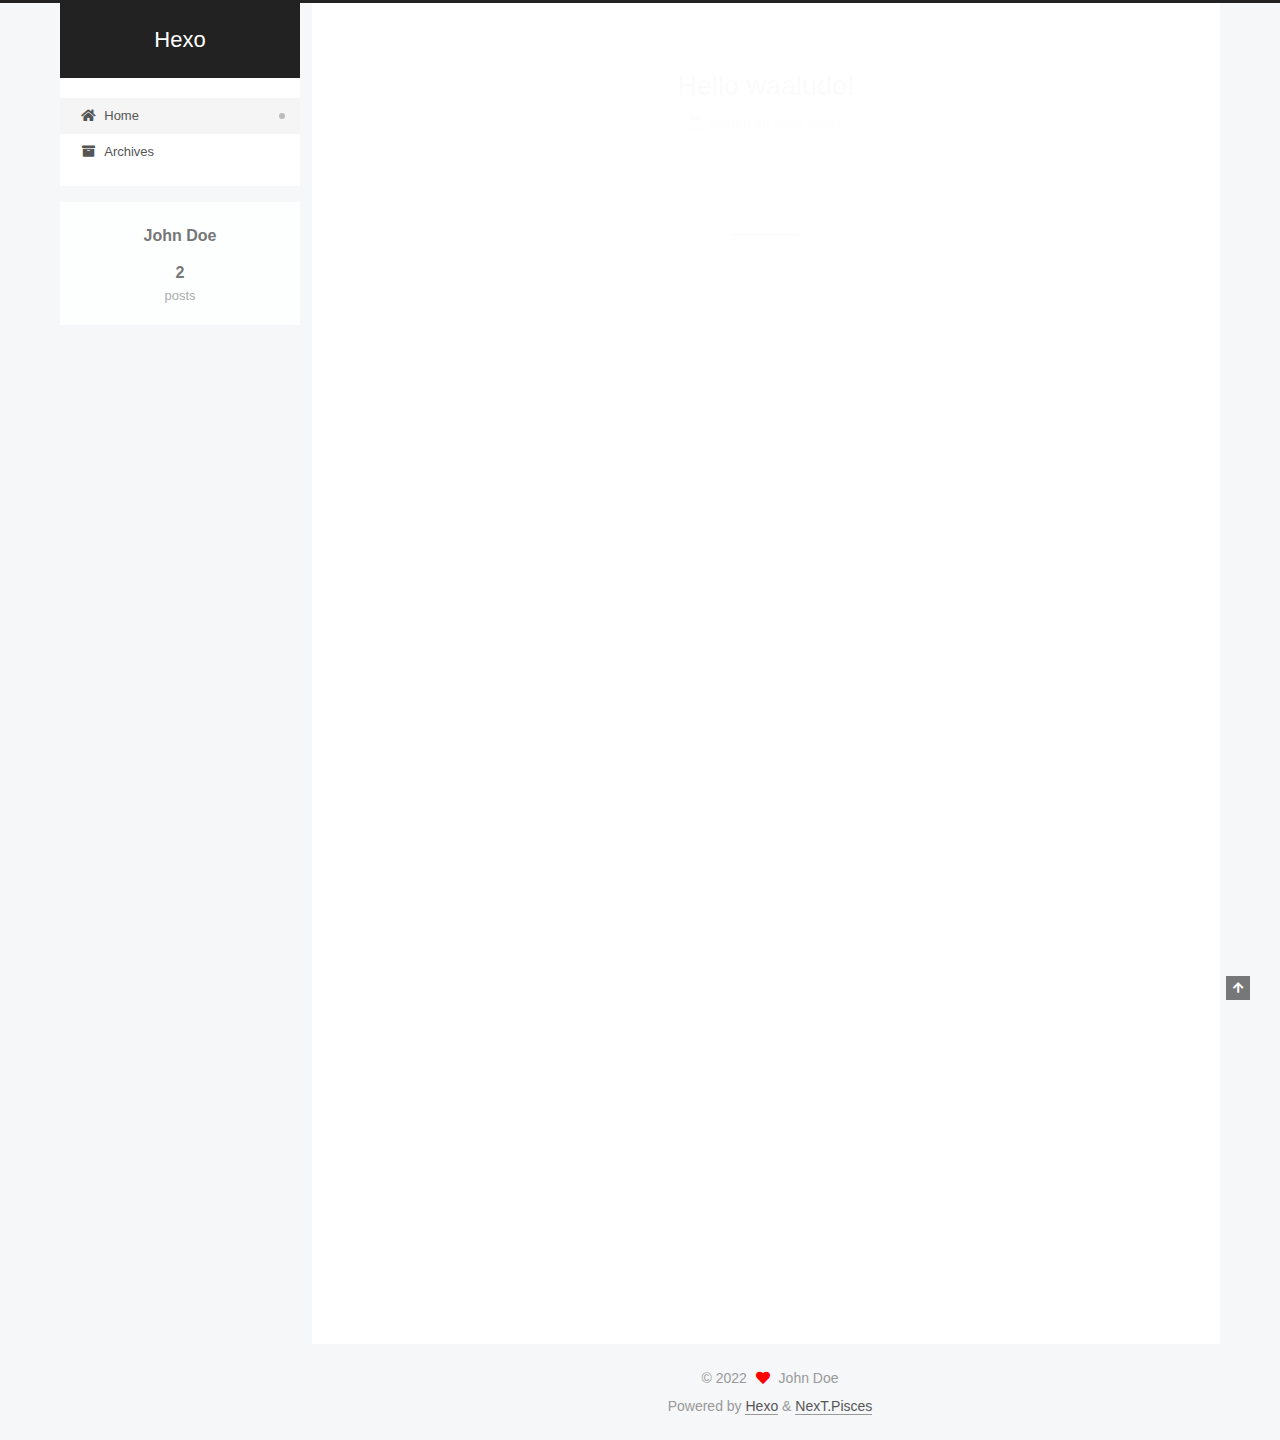
<file: index.html>
<!DOCTYPE html>
<html lang="en">
<head>
  <meta charset="UTF-8">
<meta name="viewport" content="width=device-width, initial-scale=1, maximum-scale=2">
<meta name="theme-color" content="#222">
<meta name="generator" content="Hexo 6.1.0">
  <link rel="apple-touch-icon" sizes="180x180" href="/images/apple-touch-icon-next.png">
  <link rel="icon" type="image/png" sizes="32x32" href="/images/favicon-32x32-next.png">
  <link rel="icon" type="image/png" sizes="16x16" href="/images/favicon-16x16-next.png">
  <link rel="mask-icon" href="/images/logo.svg" color="#222">

<link rel="stylesheet" href="/css/main.css">


<link rel="stylesheet" href="/lib/font-awesome/css/all.min.css">

<script id="hexo-configurations">
    var NexT = window.NexT || {};
    var CONFIG = {"hostname":"example.com","root":"/","scheme":"Pisces","version":"7.8.0","exturl":false,"sidebar":{"position":"left","display":"post","padding":18,"offset":12,"onmobile":false},"copycode":{"enable":false,"show_result":false,"style":null},"back2top":{"enable":true,"sidebar":false,"scrollpercent":false},"bookmark":{"enable":false,"color":"#222","save":"auto"},"fancybox":false,"mediumzoom":false,"lazyload":false,"pangu":false,"comments":{"style":"tabs","active":null,"storage":true,"lazyload":false,"nav":null},"algolia":{"hits":{"per_page":10},"labels":{"input_placeholder":"Search for Posts","hits_empty":"We didn't find any results for the search: ${query}","hits_stats":"${hits} results found in ${time} ms"}},"localsearch":{"enable":false,"trigger":"auto","top_n_per_article":1,"unescape":false,"preload":false},"motion":{"enable":true,"async":false,"transition":{"post_block":"fadeIn","post_header":"slideDownIn","post_body":"slideDownIn","coll_header":"slideLeftIn","sidebar":"slideUpIn"}}};
  </script>

  <meta property="og:type" content="website">
<meta property="og:title" content="Hexo">
<meta property="og:url" content="http://example.com/index.html">
<meta property="og:site_name" content="Hexo">
<meta property="og:locale" content="en_US">
<meta property="article:author" content="John Doe">
<meta name="twitter:card" content="summary">

<link rel="canonical" href="http://example.com/">


<script id="page-configurations">
  // https://hexo.io/docs/variables.html
  CONFIG.page = {
    sidebar: "",
    isHome : true,
    isPost : false,
    lang   : 'en'
  };
</script>

  <title>Hexo</title>
  






  <noscript>
  <style>
  .use-motion .brand,
  .use-motion .menu-item,
  .sidebar-inner,
  .use-motion .post-block,
  .use-motion .pagination,
  .use-motion .comments,
  .use-motion .post-header,
  .use-motion .post-body,
  .use-motion .collection-header { opacity: initial; }

  .use-motion .site-title,
  .use-motion .site-subtitle {
    opacity: initial;
    top: initial;
  }

  .use-motion .logo-line-before i { left: initial; }
  .use-motion .logo-line-after i { right: initial; }
  </style>
</noscript>

</head>

<body itemscope itemtype="http://schema.org/WebPage">
  <div class="container use-motion">
    <div class="headband"></div>

    <header class="header" itemscope itemtype="http://schema.org/WPHeader">
      <div class="header-inner"><div class="site-brand-container">
  <div class="site-nav-toggle">
    <div class="toggle" aria-label="Toggle navigation bar">
      <span class="toggle-line toggle-line-first"></span>
      <span class="toggle-line toggle-line-middle"></span>
      <span class="toggle-line toggle-line-last"></span>
    </div>
  </div>

  <div class="site-meta">

    <a href="/" class="brand" rel="start">
      <span class="logo-line-before"><i></i></span>
      <h1 class="site-title">Hexo</h1>
      <span class="logo-line-after"><i></i></span>
    </a>
  </div>

  <div class="site-nav-right">
    <div class="toggle popup-trigger">
    </div>
  </div>
</div>




<nav class="site-nav">
  <ul id="menu" class="main-menu menu">
        <li class="menu-item menu-item-home">

    <a href="/" rel="section"><i class="fa fa-home fa-fw"></i>Home</a>

  </li>
        <li class="menu-item menu-item-archives">

    <a href="/archives/" rel="section"><i class="fa fa-archive fa-fw"></i>Archives</a>

  </li>
  </ul>
</nav>




</div>
    </header>

    
  <div class="back-to-top">
    <i class="fa fa-arrow-up"></i>
    <span>0%</span>
  </div>


    <main class="main">
      <div class="main-inner">
        <div class="content-wrap">
          

          <div class="content index posts-expand">
            
      
  
  
  <article itemscope itemtype="http://schema.org/Article" class="post-block" lang="en">
    <link itemprop="mainEntityOfPage" href="http://example.com/2022/03/31/Hello-waaludo/">

    <span hidden itemprop="author" itemscope itemtype="http://schema.org/Person">
      <meta itemprop="image" content="/images/avatar.gif">
      <meta itemprop="name" content="John Doe">
      <meta itemprop="description" content="">
    </span>

    <span hidden itemprop="publisher" itemscope itemtype="http://schema.org/Organization">
      <meta itemprop="name" content="Hexo">
    </span>
      <header class="post-header">
        <h2 class="post-title" itemprop="name headline">
          
            <a href="/2022/03/31/Hello-waaludo/" class="post-title-link" itemprop="url">Hello waaludo!</a>
        </h2>

        <div class="post-meta">
            <span class="post-meta-item">
              <span class="post-meta-item-icon">
                <i class="far fa-calendar"></i>
              </span>
              <span class="post-meta-item-text">Posted on</span>

              <time title="Created: 2022-03-31 18:10:17" itemprop="dateCreated datePublished" datetime="2022-03-31T18:10:17+08:00">2022-03-31</time>
            </span>

          

        </div>
      </header>

    
    
    
    <div class="post-body" itemprop="articleBody">

      
          
      
    </div>

    
    
    
      <footer class="post-footer">
        <div class="post-eof"></div>
      </footer>
  </article>
  
  
  

      
  
  
  <article itemscope itemtype="http://schema.org/Article" class="post-block" lang="en">
    <link itemprop="mainEntityOfPage" href="http://example.com/2022/03/31/hello-world/">

    <span hidden itemprop="author" itemscope itemtype="http://schema.org/Person">
      <meta itemprop="image" content="/images/avatar.gif">
      <meta itemprop="name" content="John Doe">
      <meta itemprop="description" content="">
    </span>

    <span hidden itemprop="publisher" itemscope itemtype="http://schema.org/Organization">
      <meta itemprop="name" content="Hexo">
    </span>
      <header class="post-header">
        <h2 class="post-title" itemprop="name headline">
          
            <a href="/2022/03/31/hello-world/" class="post-title-link" itemprop="url">Hello World</a>
        </h2>

        <div class="post-meta">
            <span class="post-meta-item">
              <span class="post-meta-item-icon">
                <i class="far fa-calendar"></i>
              </span>
              <span class="post-meta-item-text">Posted on</span>

              <time title="Created: 2022-03-31 17:52:19" itemprop="dateCreated datePublished" datetime="2022-03-31T17:52:19+08:00">2022-03-31</time>
            </span>

          

        </div>
      </header>

    
    
    
    <div class="post-body" itemprop="articleBody">

      
          <p>Welcome to <a target="_blank" rel="noopener" href="https://hexo.io/">Hexo</a>! This is your very first post. Check <a target="_blank" rel="noopener" href="https://hexo.io/docs/">documentation</a> for more info. If you get any problems when using Hexo, you can find the answer in <a target="_blank" rel="noopener" href="https://hexo.io/docs/troubleshooting.html">troubleshooting</a> or you can ask me on <a target="_blank" rel="noopener" href="https://github.com/hexojs/hexo/issues">GitHub</a>.</p>
<h2 id="Quick-Start"><a href="#Quick-Start" class="headerlink" title="Quick Start"></a>Quick Start</h2><h3 id="Create-a-new-post"><a href="#Create-a-new-post" class="headerlink" title="Create a new post"></a>Create a new post</h3><figure class="highlight bash"><table><tr><td class="gutter"><pre><span class="line">1</span><br></pre></td><td class="code"><pre><span class="line">$ hexo new <span class="string">&quot;My New Post&quot;</span></span><br></pre></td></tr></table></figure>

<p>More info: <a target="_blank" rel="noopener" href="https://hexo.io/docs/writing.html">Writing</a></p>
<h3 id="Run-server"><a href="#Run-server" class="headerlink" title="Run server"></a>Run server</h3><figure class="highlight bash"><table><tr><td class="gutter"><pre><span class="line">1</span><br></pre></td><td class="code"><pre><span class="line">$ hexo server</span><br></pre></td></tr></table></figure>

<p>More info: <a target="_blank" rel="noopener" href="https://hexo.io/docs/server.html">Server</a></p>
<h3 id="Generate-static-files"><a href="#Generate-static-files" class="headerlink" title="Generate static files"></a>Generate static files</h3><figure class="highlight bash"><table><tr><td class="gutter"><pre><span class="line">1</span><br></pre></td><td class="code"><pre><span class="line">$ hexo generate</span><br></pre></td></tr></table></figure>

<p>More info: <a target="_blank" rel="noopener" href="https://hexo.io/docs/generating.html">Generating</a></p>
<h3 id="Deploy-to-remote-sites"><a href="#Deploy-to-remote-sites" class="headerlink" title="Deploy to remote sites"></a>Deploy to remote sites</h3><figure class="highlight bash"><table><tr><td class="gutter"><pre><span class="line">1</span><br></pre></td><td class="code"><pre><span class="line">$ hexo deploy</span><br></pre></td></tr></table></figure>

<p>More info: <a target="_blank" rel="noopener" href="https://hexo.io/docs/one-command-deployment.html">Deployment</a></p>

      
    </div>

    
    
    
      <footer class="post-footer">
        <div class="post-eof"></div>
      </footer>
  </article>
  
  
  


  



          </div>
          

<script>
  window.addEventListener('tabs:register', () => {
    let { activeClass } = CONFIG.comments;
    if (CONFIG.comments.storage) {
      activeClass = localStorage.getItem('comments_active') || activeClass;
    }
    if (activeClass) {
      let activeTab = document.querySelector(`a[href="#comment-${activeClass}"]`);
      if (activeTab) {
        activeTab.click();
      }
    }
  });
  if (CONFIG.comments.storage) {
    window.addEventListener('tabs:click', event => {
      if (!event.target.matches('.tabs-comment .tab-content .tab-pane')) return;
      let commentClass = event.target.classList[1];
      localStorage.setItem('comments_active', commentClass);
    });
  }
</script>

        </div>
          
  
  <div class="toggle sidebar-toggle">
    <span class="toggle-line toggle-line-first"></span>
    <span class="toggle-line toggle-line-middle"></span>
    <span class="toggle-line toggle-line-last"></span>
  </div>

  <aside class="sidebar">
    <div class="sidebar-inner">

      <ul class="sidebar-nav motion-element">
        <li class="sidebar-nav-toc">
          Table of Contents
        </li>
        <li class="sidebar-nav-overview">
          Overview
        </li>
      </ul>

      <!--noindex-->
      <div class="post-toc-wrap sidebar-panel">
      </div>
      <!--/noindex-->

      <div class="site-overview-wrap sidebar-panel">
        <div class="site-author motion-element" itemprop="author" itemscope itemtype="http://schema.org/Person">
  <p class="site-author-name" itemprop="name">John Doe</p>
  <div class="site-description" itemprop="description"></div>
</div>
<div class="site-state-wrap motion-element">
  <nav class="site-state">
      <div class="site-state-item site-state-posts">
          <a href="/archives/">
        
          <span class="site-state-item-count">2</span>
          <span class="site-state-item-name">posts</span>
        </a>
      </div>
  </nav>
</div>



      </div>

    </div>
  </aside>
  <div id="sidebar-dimmer"></div>


      </div>
    </main>

    <footer class="footer">
      <div class="footer-inner">
        

        

<div class="copyright">
  
  &copy; 
  <span itemprop="copyrightYear">2022</span>
  <span class="with-love">
    <i class="fa fa-heart"></i>
  </span>
  <span class="author" itemprop="copyrightHolder">John Doe</span>
</div>
  <div class="powered-by">Powered by <a href="https://hexo.io/" class="theme-link" rel="noopener" target="_blank">Hexo</a> & <a href="https://pisces.theme-next.org/" class="theme-link" rel="noopener" target="_blank">NexT.Pisces</a>
  </div>

        








      </div>
    </footer>
  </div>

  
  <script src="/lib/anime.min.js"></script>
  <script src="/lib/velocity/velocity.min.js"></script>
  <script src="/lib/velocity/velocity.ui.min.js"></script>

<script src="/js/utils.js"></script>

<script src="/js/motion.js"></script>


<script src="/js/schemes/pisces.js"></script>


<script src="/js/next-boot.js"></script>




  















  

  

</body>
</html>
</file>
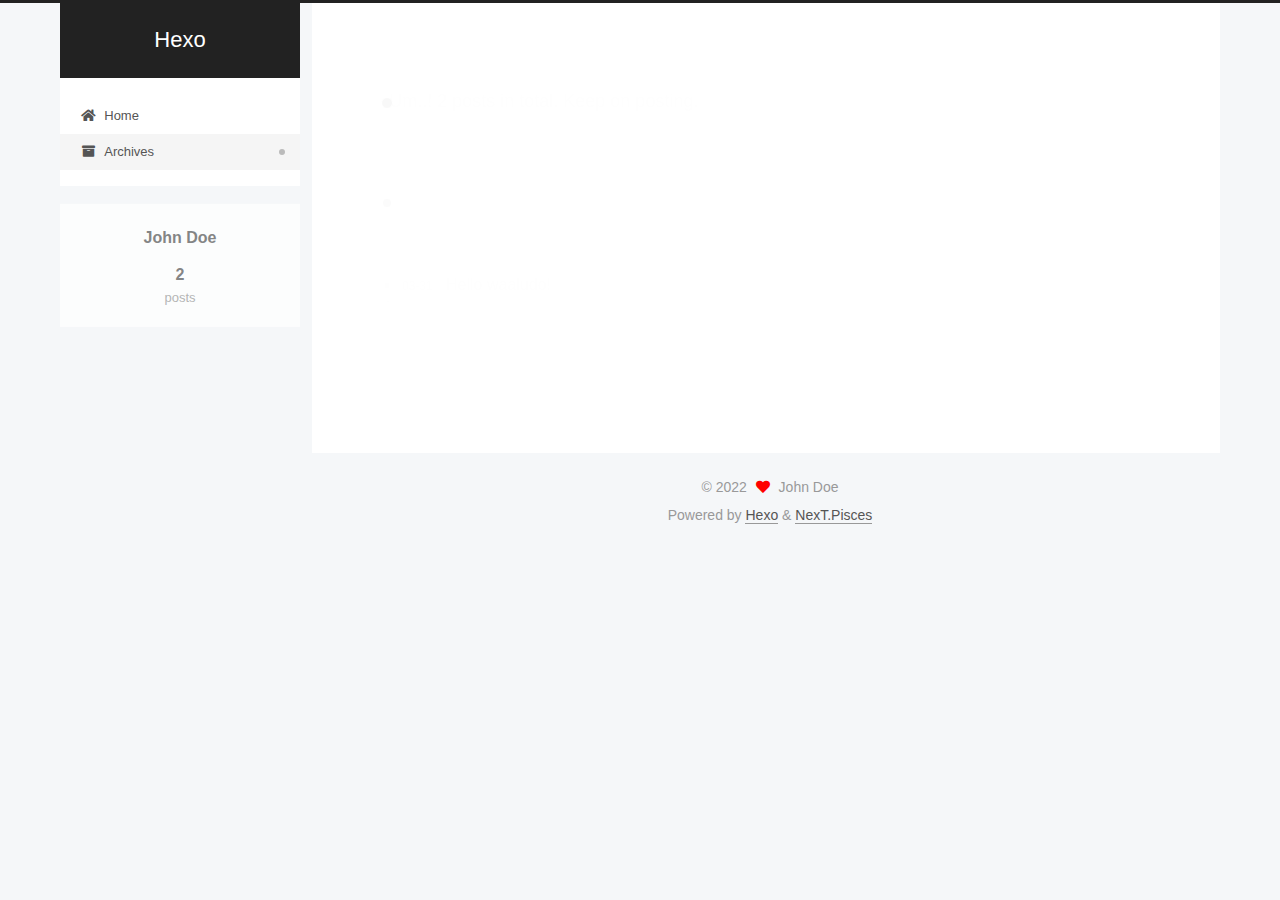
<file: archives/index.html>
<!DOCTYPE html>
<html lang="en">
<head>
  <meta charset="UTF-8">
<meta name="viewport" content="width=device-width, initial-scale=1, maximum-scale=2">
<meta name="theme-color" content="#222">
<meta name="generator" content="Hexo 6.1.0">
  <link rel="apple-touch-icon" sizes="180x180" href="/images/apple-touch-icon-next.png">
  <link rel="icon" type="image/png" sizes="32x32" href="/images/favicon-32x32-next.png">
  <link rel="icon" type="image/png" sizes="16x16" href="/images/favicon-16x16-next.png">
  <link rel="mask-icon" href="/images/logo.svg" color="#222">

<link rel="stylesheet" href="/css/main.css">


<link rel="stylesheet" href="/lib/font-awesome/css/all.min.css">

<script id="hexo-configurations">
    var NexT = window.NexT || {};
    var CONFIG = {"hostname":"example.com","root":"/","scheme":"Pisces","version":"7.8.0","exturl":false,"sidebar":{"position":"left","display":"post","padding":18,"offset":12,"onmobile":false},"copycode":{"enable":false,"show_result":false,"style":null},"back2top":{"enable":true,"sidebar":false,"scrollpercent":false},"bookmark":{"enable":false,"color":"#222","save":"auto"},"fancybox":false,"mediumzoom":false,"lazyload":false,"pangu":false,"comments":{"style":"tabs","active":null,"storage":true,"lazyload":false,"nav":null},"algolia":{"hits":{"per_page":10},"labels":{"input_placeholder":"Search for Posts","hits_empty":"We didn't find any results for the search: ${query}","hits_stats":"${hits} results found in ${time} ms"}},"localsearch":{"enable":false,"trigger":"auto","top_n_per_article":1,"unescape":false,"preload":false},"motion":{"enable":true,"async":false,"transition":{"post_block":"fadeIn","post_header":"slideDownIn","post_body":"slideDownIn","coll_header":"slideLeftIn","sidebar":"slideUpIn"}}};
  </script>

  <meta property="og:type" content="website">
<meta property="og:title" content="Hexo">
<meta property="og:url" content="http://example.com/archives/index.html">
<meta property="og:site_name" content="Hexo">
<meta property="og:locale" content="en_US">
<meta property="article:author" content="John Doe">
<meta name="twitter:card" content="summary">

<link rel="canonical" href="http://example.com/archives/">


<script id="page-configurations">
  // https://hexo.io/docs/variables.html
  CONFIG.page = {
    sidebar: "",
    isHome : false,
    isPost : false,
    lang   : 'en'
  };
</script>

  <title>Archive | Hexo</title>
  






  <noscript>
  <style>
  .use-motion .brand,
  .use-motion .menu-item,
  .sidebar-inner,
  .use-motion .post-block,
  .use-motion .pagination,
  .use-motion .comments,
  .use-motion .post-header,
  .use-motion .post-body,
  .use-motion .collection-header { opacity: initial; }

  .use-motion .site-title,
  .use-motion .site-subtitle {
    opacity: initial;
    top: initial;
  }

  .use-motion .logo-line-before i { left: initial; }
  .use-motion .logo-line-after i { right: initial; }
  </style>
</noscript>

</head>

<body itemscope itemtype="http://schema.org/WebPage">
  <div class="container use-motion">
    <div class="headband"></div>

    <header class="header" itemscope itemtype="http://schema.org/WPHeader">
      <div class="header-inner"><div class="site-brand-container">
  <div class="site-nav-toggle">
    <div class="toggle" aria-label="Toggle navigation bar">
      <span class="toggle-line toggle-line-first"></span>
      <span class="toggle-line toggle-line-middle"></span>
      <span class="toggle-line toggle-line-last"></span>
    </div>
  </div>

  <div class="site-meta">

    <a href="/" class="brand" rel="start">
      <span class="logo-line-before"><i></i></span>
      <h1 class="site-title">Hexo</h1>
      <span class="logo-line-after"><i></i></span>
    </a>
  </div>

  <div class="site-nav-right">
    <div class="toggle popup-trigger">
    </div>
  </div>
</div>




<nav class="site-nav">
  <ul id="menu" class="main-menu menu">
        <li class="menu-item menu-item-home">

    <a href="/" rel="section"><i class="fa fa-home fa-fw"></i>Home</a>

  </li>
        <li class="menu-item menu-item-archives">

    <a href="/archives/" rel="section"><i class="fa fa-archive fa-fw"></i>Archives</a>

  </li>
  </ul>
</nav>




</div>
    </header>

    
  <div class="back-to-top">
    <i class="fa fa-arrow-up"></i>
    <span>0%</span>
  </div>


    <main class="main">
      <div class="main-inner">
        <div class="content-wrap">
          

          <div class="content archive">
            

  
  
  
  <div class="post-block">
    <div class="posts-collapse">
      <div class="collection-title">
        <span class="collection-header">Um..! 2 posts in total. Keep on posting.</span>
      </div>

      
    <div class="collection-year">
      <span class="collection-header">2022</span>
    </div>

  <article itemscope itemtype="http://schema.org/Article">
    <header class="post-header">

      <div class="post-meta">
        <time itemprop="dateCreated"
              datetime="2022-03-31T18:10:17+08:00"
              content="2022-03-31">
          03-31
        </time>
      </div>

      <div class="post-title">
          <a class="post-title-link" href="/2022/03/31/Hello-waaludo/" itemprop="url">
            <span itemprop="name">Hello waaludo!</span>
          </a>
      </div>

    </header>
  </article>

  <article itemscope itemtype="http://schema.org/Article">
    <header class="post-header">

      <div class="post-meta">
        <time itemprop="dateCreated"
              datetime="2022-03-31T17:52:19+08:00"
              content="2022-03-31">
          03-31
        </time>
      </div>

      <div class="post-title">
          <a class="post-title-link" href="/2022/03/31/hello-world/" itemprop="url">
            <span itemprop="name">Hello World</span>
          </a>
      </div>

    </header>
  </article>


    </div>
  </div>
  
  
  

  



          </div>
          

<script>
  window.addEventListener('tabs:register', () => {
    let { activeClass } = CONFIG.comments;
    if (CONFIG.comments.storage) {
      activeClass = localStorage.getItem('comments_active') || activeClass;
    }
    if (activeClass) {
      let activeTab = document.querySelector(`a[href="#comment-${activeClass}"]`);
      if (activeTab) {
        activeTab.click();
      }
    }
  });
  if (CONFIG.comments.storage) {
    window.addEventListener('tabs:click', event => {
      if (!event.target.matches('.tabs-comment .tab-content .tab-pane')) return;
      let commentClass = event.target.classList[1];
      localStorage.setItem('comments_active', commentClass);
    });
  }
</script>

        </div>
          
  
  <div class="toggle sidebar-toggle">
    <span class="toggle-line toggle-line-first"></span>
    <span class="toggle-line toggle-line-middle"></span>
    <span class="toggle-line toggle-line-last"></span>
  </div>

  <aside class="sidebar">
    <div class="sidebar-inner">

      <ul class="sidebar-nav motion-element">
        <li class="sidebar-nav-toc">
          Table of Contents
        </li>
        <li class="sidebar-nav-overview">
          Overview
        </li>
      </ul>

      <!--noindex-->
      <div class="post-toc-wrap sidebar-panel">
      </div>
      <!--/noindex-->

      <div class="site-overview-wrap sidebar-panel">
        <div class="site-author motion-element" itemprop="author" itemscope itemtype="http://schema.org/Person">
  <p class="site-author-name" itemprop="name">John Doe</p>
  <div class="site-description" itemprop="description"></div>
</div>
<div class="site-state-wrap motion-element">
  <nav class="site-state">
      <div class="site-state-item site-state-posts">
          <a href="/archives/">
        
          <span class="site-state-item-count">2</span>
          <span class="site-state-item-name">posts</span>
        </a>
      </div>
  </nav>
</div>



      </div>

    </div>
  </aside>
  <div id="sidebar-dimmer"></div>


      </div>
    </main>

    <footer class="footer">
      <div class="footer-inner">
        

        

<div class="copyright">
  
  &copy; 
  <span itemprop="copyrightYear">2022</span>
  <span class="with-love">
    <i class="fa fa-heart"></i>
  </span>
  <span class="author" itemprop="copyrightHolder">John Doe</span>
</div>
  <div class="powered-by">Powered by <a href="https://hexo.io/" class="theme-link" rel="noopener" target="_blank">Hexo</a> & <a href="https://pisces.theme-next.org/" class="theme-link" rel="noopener" target="_blank">NexT.Pisces</a>
  </div>

        








      </div>
    </footer>
  </div>

  
  <script src="/lib/anime.min.js"></script>
  <script src="/lib/velocity/velocity.min.js"></script>
  <script src="/lib/velocity/velocity.ui.min.js"></script>

<script src="/js/utils.js"></script>

<script src="/js/motion.js"></script>


<script src="/js/schemes/pisces.js"></script>


<script src="/js/next-boot.js"></script>




  















  

  

</body>
</html>
</file>
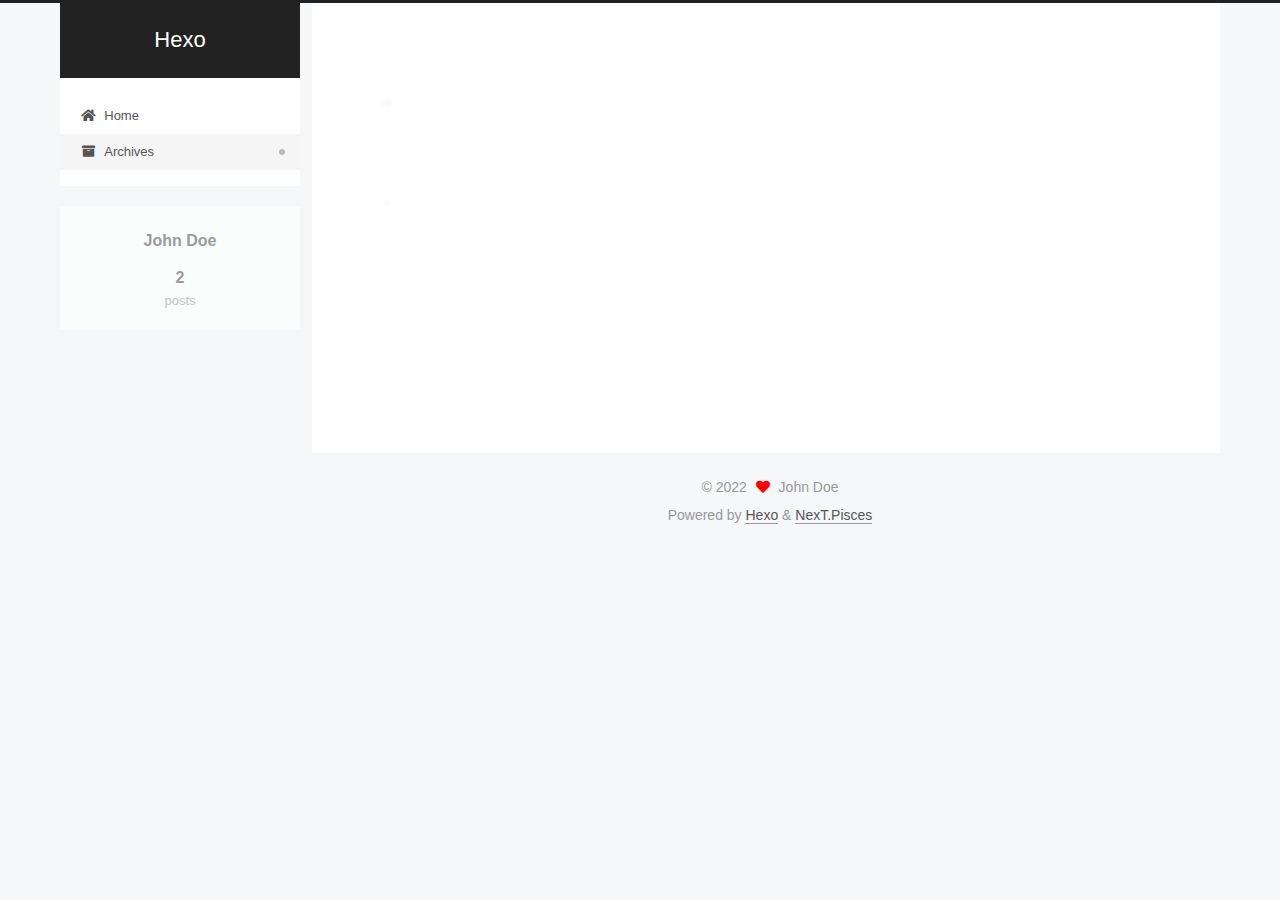
<file: archives/2022/index.html>
<!DOCTYPE html>
<html lang="en">
<head>
  <meta charset="UTF-8">
<meta name="viewport" content="width=device-width, initial-scale=1, maximum-scale=2">
<meta name="theme-color" content="#222">
<meta name="generator" content="Hexo 6.1.0">
  <link rel="apple-touch-icon" sizes="180x180" href="/images/apple-touch-icon-next.png">
  <link rel="icon" type="image/png" sizes="32x32" href="/images/favicon-32x32-next.png">
  <link rel="icon" type="image/png" sizes="16x16" href="/images/favicon-16x16-next.png">
  <link rel="mask-icon" href="/images/logo.svg" color="#222">

<link rel="stylesheet" href="/css/main.css">


<link rel="stylesheet" href="/lib/font-awesome/css/all.min.css">

<script id="hexo-configurations">
    var NexT = window.NexT || {};
    var CONFIG = {"hostname":"example.com","root":"/","scheme":"Pisces","version":"7.8.0","exturl":false,"sidebar":{"position":"left","display":"post","padding":18,"offset":12,"onmobile":false},"copycode":{"enable":false,"show_result":false,"style":null},"back2top":{"enable":true,"sidebar":false,"scrollpercent":false},"bookmark":{"enable":false,"color":"#222","save":"auto"},"fancybox":false,"mediumzoom":false,"lazyload":false,"pangu":false,"comments":{"style":"tabs","active":null,"storage":true,"lazyload":false,"nav":null},"algolia":{"hits":{"per_page":10},"labels":{"input_placeholder":"Search for Posts","hits_empty":"We didn't find any results for the search: ${query}","hits_stats":"${hits} results found in ${time} ms"}},"localsearch":{"enable":false,"trigger":"auto","top_n_per_article":1,"unescape":false,"preload":false},"motion":{"enable":true,"async":false,"transition":{"post_block":"fadeIn","post_header":"slideDownIn","post_body":"slideDownIn","coll_header":"slideLeftIn","sidebar":"slideUpIn"}}};
  </script>

  <meta property="og:type" content="website">
<meta property="og:title" content="Hexo">
<meta property="og:url" content="http://example.com/archives/2022/index.html">
<meta property="og:site_name" content="Hexo">
<meta property="og:locale" content="en_US">
<meta property="article:author" content="John Doe">
<meta name="twitter:card" content="summary">

<link rel="canonical" href="http://example.com/archives/2022/">


<script id="page-configurations">
  // https://hexo.io/docs/variables.html
  CONFIG.page = {
    sidebar: "",
    isHome : false,
    isPost : false,
    lang   : 'en'
  };
</script>

  <title>Archive | Hexo</title>
  






  <noscript>
  <style>
  .use-motion .brand,
  .use-motion .menu-item,
  .sidebar-inner,
  .use-motion .post-block,
  .use-motion .pagination,
  .use-motion .comments,
  .use-motion .post-header,
  .use-motion .post-body,
  .use-motion .collection-header { opacity: initial; }

  .use-motion .site-title,
  .use-motion .site-subtitle {
    opacity: initial;
    top: initial;
  }

  .use-motion .logo-line-before i { left: initial; }
  .use-motion .logo-line-after i { right: initial; }
  </style>
</noscript>

</head>

<body itemscope itemtype="http://schema.org/WebPage">
  <div class="container use-motion">
    <div class="headband"></div>

    <header class="header" itemscope itemtype="http://schema.org/WPHeader">
      <div class="header-inner"><div class="site-brand-container">
  <div class="site-nav-toggle">
    <div class="toggle" aria-label="Toggle navigation bar">
      <span class="toggle-line toggle-line-first"></span>
      <span class="toggle-line toggle-line-middle"></span>
      <span class="toggle-line toggle-line-last"></span>
    </div>
  </div>

  <div class="site-meta">

    <a href="/" class="brand" rel="start">
      <span class="logo-line-before"><i></i></span>
      <h1 class="site-title">Hexo</h1>
      <span class="logo-line-after"><i></i></span>
    </a>
  </div>

  <div class="site-nav-right">
    <div class="toggle popup-trigger">
    </div>
  </div>
</div>




<nav class="site-nav">
  <ul id="menu" class="main-menu menu">
        <li class="menu-item menu-item-home">

    <a href="/" rel="section"><i class="fa fa-home fa-fw"></i>Home</a>

  </li>
        <li class="menu-item menu-item-archives">

    <a href="/archives/" rel="section"><i class="fa fa-archive fa-fw"></i>Archives</a>

  </li>
  </ul>
</nav>




</div>
    </header>

    
  <div class="back-to-top">
    <i class="fa fa-arrow-up"></i>
    <span>0%</span>
  </div>


    <main class="main">
      <div class="main-inner">
        <div class="content-wrap">
          

          <div class="content archive">
            

  
  
  
  <div class="post-block">
    <div class="posts-collapse">
      <div class="collection-title">
        <span class="collection-header">Um..! 2 posts in total. Keep on posting.</span>
      </div>

      
    <div class="collection-year">
      <span class="collection-header">2022</span>
    </div>

  <article itemscope itemtype="http://schema.org/Article">
    <header class="post-header">

      <div class="post-meta">
        <time itemprop="dateCreated"
              datetime="2022-03-31T18:10:17+08:00"
              content="2022-03-31">
          03-31
        </time>
      </div>

      <div class="post-title">
          <a class="post-title-link" href="/2022/03/31/Hello-waaludo/" itemprop="url">
            <span itemprop="name">Hello waaludo!</span>
          </a>
      </div>

    </header>
  </article>

  <article itemscope itemtype="http://schema.org/Article">
    <header class="post-header">

      <div class="post-meta">
        <time itemprop="dateCreated"
              datetime="2022-03-31T17:52:19+08:00"
              content="2022-03-31">
          03-31
        </time>
      </div>

      <div class="post-title">
          <a class="post-title-link" href="/2022/03/31/hello-world/" itemprop="url">
            <span itemprop="name">Hello World</span>
          </a>
      </div>

    </header>
  </article>


    </div>
  </div>
  
  
  

  



          </div>
          

<script>
  window.addEventListener('tabs:register', () => {
    let { activeClass } = CONFIG.comments;
    if (CONFIG.comments.storage) {
      activeClass = localStorage.getItem('comments_active') || activeClass;
    }
    if (activeClass) {
      let activeTab = document.querySelector(`a[href="#comment-${activeClass}"]`);
      if (activeTab) {
        activeTab.click();
      }
    }
  });
  if (CONFIG.comments.storage) {
    window.addEventListener('tabs:click', event => {
      if (!event.target.matches('.tabs-comment .tab-content .tab-pane')) return;
      let commentClass = event.target.classList[1];
      localStorage.setItem('comments_active', commentClass);
    });
  }
</script>

        </div>
          
  
  <div class="toggle sidebar-toggle">
    <span class="toggle-line toggle-line-first"></span>
    <span class="toggle-line toggle-line-middle"></span>
    <span class="toggle-line toggle-line-last"></span>
  </div>

  <aside class="sidebar">
    <div class="sidebar-inner">

      <ul class="sidebar-nav motion-element">
        <li class="sidebar-nav-toc">
          Table of Contents
        </li>
        <li class="sidebar-nav-overview">
          Overview
        </li>
      </ul>

      <!--noindex-->
      <div class="post-toc-wrap sidebar-panel">
      </div>
      <!--/noindex-->

      <div class="site-overview-wrap sidebar-panel">
        <div class="site-author motion-element" itemprop="author" itemscope itemtype="http://schema.org/Person">
  <p class="site-author-name" itemprop="name">John Doe</p>
  <div class="site-description" itemprop="description"></div>
</div>
<div class="site-state-wrap motion-element">
  <nav class="site-state">
      <div class="site-state-item site-state-posts">
          <a href="/archives/">
        
          <span class="site-state-item-count">2</span>
          <span class="site-state-item-name">posts</span>
        </a>
      </div>
  </nav>
</div>



      </div>

    </div>
  </aside>
  <div id="sidebar-dimmer"></div>


      </div>
    </main>

    <footer class="footer">
      <div class="footer-inner">
        

        

<div class="copyright">
  
  &copy; 
  <span itemprop="copyrightYear">2022</span>
  <span class="with-love">
    <i class="fa fa-heart"></i>
  </span>
  <span class="author" itemprop="copyrightHolder">John Doe</span>
</div>
  <div class="powered-by">Powered by <a href="https://hexo.io/" class="theme-link" rel="noopener" target="_blank">Hexo</a> & <a href="https://pisces.theme-next.org/" class="theme-link" rel="noopener" target="_blank">NexT.Pisces</a>
  </div>

        








      </div>
    </footer>
  </div>

  
  <script src="/lib/anime.min.js"></script>
  <script src="/lib/velocity/velocity.min.js"></script>
  <script src="/lib/velocity/velocity.ui.min.js"></script>

<script src="/js/utils.js"></script>

<script src="/js/motion.js"></script>


<script src="/js/schemes/pisces.js"></script>


<script src="/js/next-boot.js"></script>




  















  

  

</body>
</html>
</file>
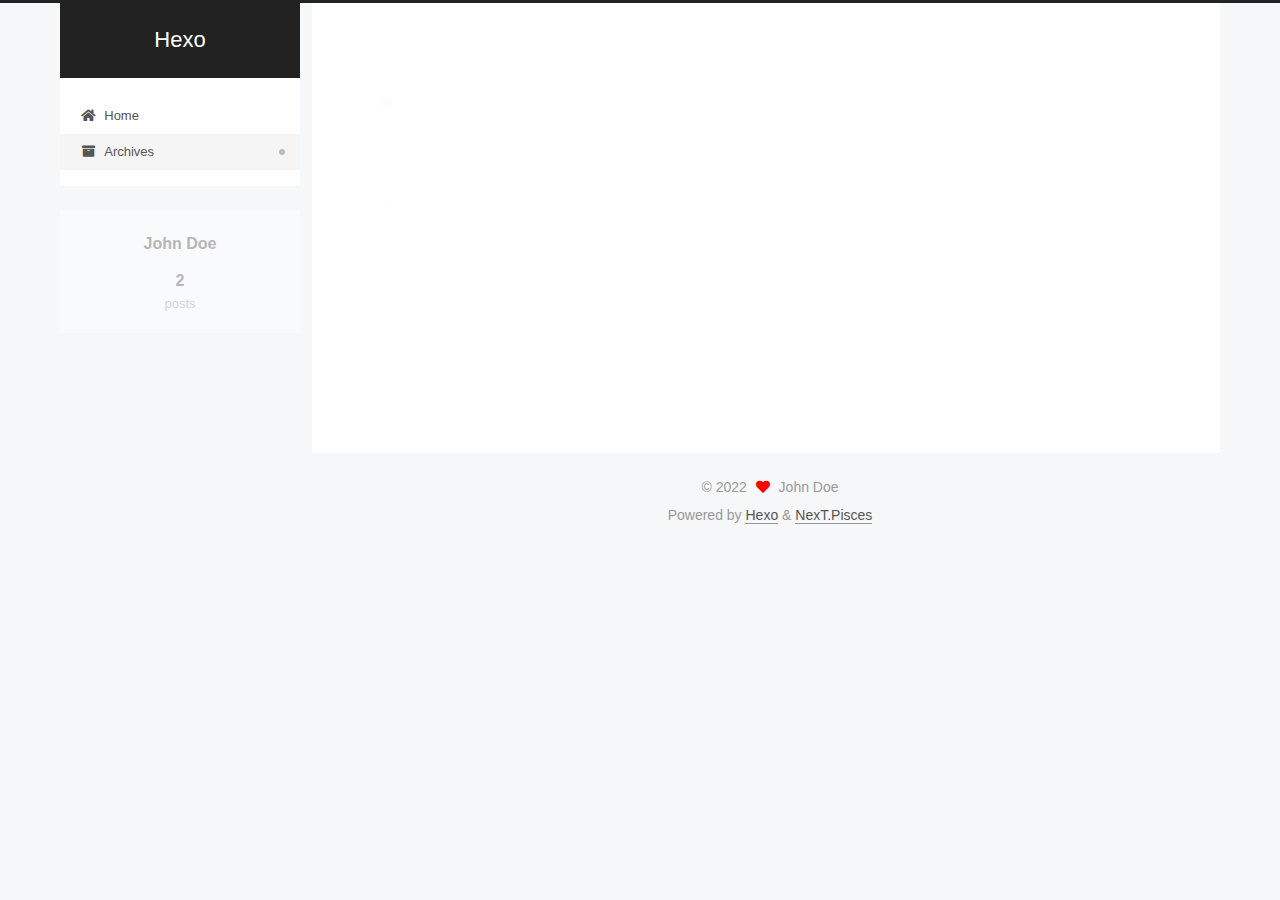
<file: archives/2022/03/index.html>
<!DOCTYPE html>
<html lang="en">
<head>
  <meta charset="UTF-8">
<meta name="viewport" content="width=device-width, initial-scale=1, maximum-scale=2">
<meta name="theme-color" content="#222">
<meta name="generator" content="Hexo 6.1.0">
  <link rel="apple-touch-icon" sizes="180x180" href="/images/apple-touch-icon-next.png">
  <link rel="icon" type="image/png" sizes="32x32" href="/images/favicon-32x32-next.png">
  <link rel="icon" type="image/png" sizes="16x16" href="/images/favicon-16x16-next.png">
  <link rel="mask-icon" href="/images/logo.svg" color="#222">

<link rel="stylesheet" href="/css/main.css">


<link rel="stylesheet" href="/lib/font-awesome/css/all.min.css">

<script id="hexo-configurations">
    var NexT = window.NexT || {};
    var CONFIG = {"hostname":"example.com","root":"/","scheme":"Pisces","version":"7.8.0","exturl":false,"sidebar":{"position":"left","display":"post","padding":18,"offset":12,"onmobile":false},"copycode":{"enable":false,"show_result":false,"style":null},"back2top":{"enable":true,"sidebar":false,"scrollpercent":false},"bookmark":{"enable":false,"color":"#222","save":"auto"},"fancybox":false,"mediumzoom":false,"lazyload":false,"pangu":false,"comments":{"style":"tabs","active":null,"storage":true,"lazyload":false,"nav":null},"algolia":{"hits":{"per_page":10},"labels":{"input_placeholder":"Search for Posts","hits_empty":"We didn't find any results for the search: ${query}","hits_stats":"${hits} results found in ${time} ms"}},"localsearch":{"enable":false,"trigger":"auto","top_n_per_article":1,"unescape":false,"preload":false},"motion":{"enable":true,"async":false,"transition":{"post_block":"fadeIn","post_header":"slideDownIn","post_body":"slideDownIn","coll_header":"slideLeftIn","sidebar":"slideUpIn"}}};
  </script>

  <meta property="og:type" content="website">
<meta property="og:title" content="Hexo">
<meta property="og:url" content="http://example.com/archives/2022/03/index.html">
<meta property="og:site_name" content="Hexo">
<meta property="og:locale" content="en_US">
<meta property="article:author" content="John Doe">
<meta name="twitter:card" content="summary">

<link rel="canonical" href="http://example.com/archives/2022/03/">


<script id="page-configurations">
  // https://hexo.io/docs/variables.html
  CONFIG.page = {
    sidebar: "",
    isHome : false,
    isPost : false,
    lang   : 'en'
  };
</script>

  <title>Archive | Hexo</title>
  






  <noscript>
  <style>
  .use-motion .brand,
  .use-motion .menu-item,
  .sidebar-inner,
  .use-motion .post-block,
  .use-motion .pagination,
  .use-motion .comments,
  .use-motion .post-header,
  .use-motion .post-body,
  .use-motion .collection-header { opacity: initial; }

  .use-motion .site-title,
  .use-motion .site-subtitle {
    opacity: initial;
    top: initial;
  }

  .use-motion .logo-line-before i { left: initial; }
  .use-motion .logo-line-after i { right: initial; }
  </style>
</noscript>

</head>

<body itemscope itemtype="http://schema.org/WebPage">
  <div class="container use-motion">
    <div class="headband"></div>

    <header class="header" itemscope itemtype="http://schema.org/WPHeader">
      <div class="header-inner"><div class="site-brand-container">
  <div class="site-nav-toggle">
    <div class="toggle" aria-label="Toggle navigation bar">
      <span class="toggle-line toggle-line-first"></span>
      <span class="toggle-line toggle-line-middle"></span>
      <span class="toggle-line toggle-line-last"></span>
    </div>
  </div>

  <div class="site-meta">

    <a href="/" class="brand" rel="start">
      <span class="logo-line-before"><i></i></span>
      <h1 class="site-title">Hexo</h1>
      <span class="logo-line-after"><i></i></span>
    </a>
  </div>

  <div class="site-nav-right">
    <div class="toggle popup-trigger">
    </div>
  </div>
</div>




<nav class="site-nav">
  <ul id="menu" class="main-menu menu">
        <li class="menu-item menu-item-home">

    <a href="/" rel="section"><i class="fa fa-home fa-fw"></i>Home</a>

  </li>
        <li class="menu-item menu-item-archives">

    <a href="/archives/" rel="section"><i class="fa fa-archive fa-fw"></i>Archives</a>

  </li>
  </ul>
</nav>




</div>
    </header>

    
  <div class="back-to-top">
    <i class="fa fa-arrow-up"></i>
    <span>0%</span>
  </div>


    <main class="main">
      <div class="main-inner">
        <div class="content-wrap">
          

          <div class="content archive">
            

  
  
  
  <div class="post-block">
    <div class="posts-collapse">
      <div class="collection-title">
        <span class="collection-header">Um..! 2 posts in total. Keep on posting.</span>
      </div>

      
    <div class="collection-year">
      <span class="collection-header">2022</span>
    </div>

  <article itemscope itemtype="http://schema.org/Article">
    <header class="post-header">

      <div class="post-meta">
        <time itemprop="dateCreated"
              datetime="2022-03-31T18:10:17+08:00"
              content="2022-03-31">
          03-31
        </time>
      </div>

      <div class="post-title">
          <a class="post-title-link" href="/2022/03/31/Hello-waaludo/" itemprop="url">
            <span itemprop="name">Hello waaludo!</span>
          </a>
      </div>

    </header>
  </article>

  <article itemscope itemtype="http://schema.org/Article">
    <header class="post-header">

      <div class="post-meta">
        <time itemprop="dateCreated"
              datetime="2022-03-31T17:52:19+08:00"
              content="2022-03-31">
          03-31
        </time>
      </div>

      <div class="post-title">
          <a class="post-title-link" href="/2022/03/31/hello-world/" itemprop="url">
            <span itemprop="name">Hello World</span>
          </a>
      </div>

    </header>
  </article>


    </div>
  </div>
  
  
  

  



          </div>
          

<script>
  window.addEventListener('tabs:register', () => {
    let { activeClass } = CONFIG.comments;
    if (CONFIG.comments.storage) {
      activeClass = localStorage.getItem('comments_active') || activeClass;
    }
    if (activeClass) {
      let activeTab = document.querySelector(`a[href="#comment-${activeClass}"]`);
      if (activeTab) {
        activeTab.click();
      }
    }
  });
  if (CONFIG.comments.storage) {
    window.addEventListener('tabs:click', event => {
      if (!event.target.matches('.tabs-comment .tab-content .tab-pane')) return;
      let commentClass = event.target.classList[1];
      localStorage.setItem('comments_active', commentClass);
    });
  }
</script>

        </div>
          
  
  <div class="toggle sidebar-toggle">
    <span class="toggle-line toggle-line-first"></span>
    <span class="toggle-line toggle-line-middle"></span>
    <span class="toggle-line toggle-line-last"></span>
  </div>

  <aside class="sidebar">
    <div class="sidebar-inner">

      <ul class="sidebar-nav motion-element">
        <li class="sidebar-nav-toc">
          Table of Contents
        </li>
        <li class="sidebar-nav-overview">
          Overview
        </li>
      </ul>

      <!--noindex-->
      <div class="post-toc-wrap sidebar-panel">
      </div>
      <!--/noindex-->

      <div class="site-overview-wrap sidebar-panel">
        <div class="site-author motion-element" itemprop="author" itemscope itemtype="http://schema.org/Person">
  <p class="site-author-name" itemprop="name">John Doe</p>
  <div class="site-description" itemprop="description"></div>
</div>
<div class="site-state-wrap motion-element">
  <nav class="site-state">
      <div class="site-state-item site-state-posts">
          <a href="/archives/">
        
          <span class="site-state-item-count">2</span>
          <span class="site-state-item-name">posts</span>
        </a>
      </div>
  </nav>
</div>



      </div>

    </div>
  </aside>
  <div id="sidebar-dimmer"></div>


      </div>
    </main>

    <footer class="footer">
      <div class="footer-inner">
        

        

<div class="copyright">
  
  &copy; 
  <span itemprop="copyrightYear">2022</span>
  <span class="with-love">
    <i class="fa fa-heart"></i>
  </span>
  <span class="author" itemprop="copyrightHolder">John Doe</span>
</div>
  <div class="powered-by">Powered by <a href="https://hexo.io/" class="theme-link" rel="noopener" target="_blank">Hexo</a> & <a href="https://pisces.theme-next.org/" class="theme-link" rel="noopener" target="_blank">NexT.Pisces</a>
  </div>

        








      </div>
    </footer>
  </div>

  
  <script src="/lib/anime.min.js"></script>
  <script src="/lib/velocity/velocity.min.js"></script>
  <script src="/lib/velocity/velocity.ui.min.js"></script>

<script src="/js/utils.js"></script>

<script src="/js/motion.js"></script>


<script src="/js/schemes/pisces.js"></script>


<script src="/js/next-boot.js"></script>




  















  

  

</body>
</html>
</file>
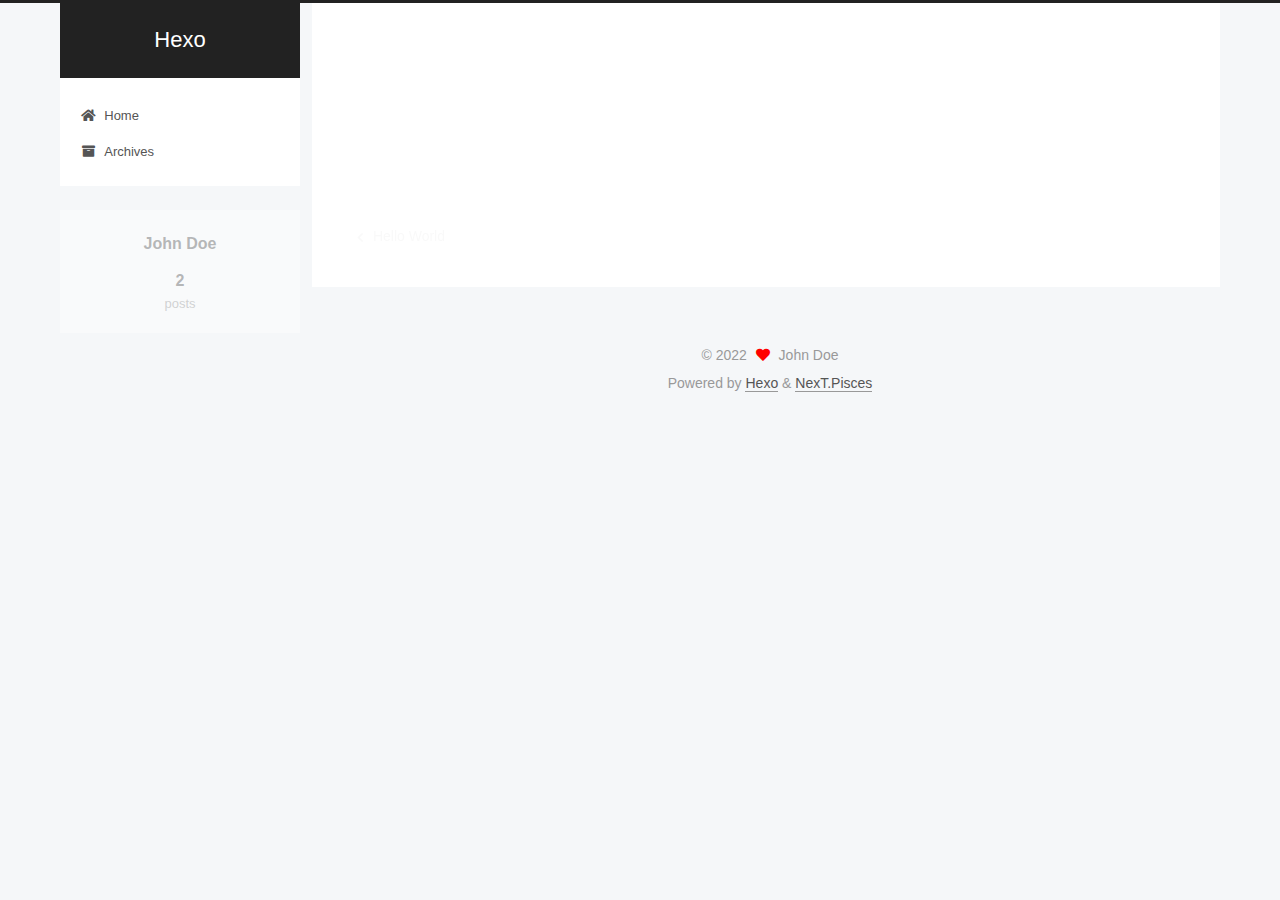
<file: 2022/03/31/Hello-waaludo/index.html>
<!DOCTYPE html>
<html lang="en">
<head>
  <meta charset="UTF-8">
<meta name="viewport" content="width=device-width, initial-scale=1, maximum-scale=2">
<meta name="theme-color" content="#222">
<meta name="generator" content="Hexo 6.1.0">
  <link rel="apple-touch-icon" sizes="180x180" href="/images/apple-touch-icon-next.png">
  <link rel="icon" type="image/png" sizes="32x32" href="/images/favicon-32x32-next.png">
  <link rel="icon" type="image/png" sizes="16x16" href="/images/favicon-16x16-next.png">
  <link rel="mask-icon" href="/images/logo.svg" color="#222">

<link rel="stylesheet" href="/css/main.css">


<link rel="stylesheet" href="/lib/font-awesome/css/all.min.css">

<script id="hexo-configurations">
    var NexT = window.NexT || {};
    var CONFIG = {"hostname":"example.com","root":"/","scheme":"Pisces","version":"7.8.0","exturl":false,"sidebar":{"position":"left","display":"post","padding":18,"offset":12,"onmobile":false},"copycode":{"enable":false,"show_result":false,"style":null},"back2top":{"enable":true,"sidebar":false,"scrollpercent":false},"bookmark":{"enable":false,"color":"#222","save":"auto"},"fancybox":false,"mediumzoom":false,"lazyload":false,"pangu":false,"comments":{"style":"tabs","active":null,"storage":true,"lazyload":false,"nav":null},"algolia":{"hits":{"per_page":10},"labels":{"input_placeholder":"Search for Posts","hits_empty":"We didn't find any results for the search: ${query}","hits_stats":"${hits} results found in ${time} ms"}},"localsearch":{"enable":false,"trigger":"auto","top_n_per_article":1,"unescape":false,"preload":false},"motion":{"enable":true,"async":false,"transition":{"post_block":"fadeIn","post_header":"slideDownIn","post_body":"slideDownIn","coll_header":"slideLeftIn","sidebar":"slideUpIn"}}};
  </script>

  <meta property="og:type" content="article">
<meta property="og:title" content="Hello waaludo!">
<meta property="og:url" content="http://example.com/2022/03/31/Hello-waaludo/index.html">
<meta property="og:site_name" content="Hexo">
<meta property="og:locale" content="en_US">
<meta property="article:published_time" content="2022-03-31T10:10:17.000Z">
<meta property="article:modified_time" content="2022-03-31T10:10:17.811Z">
<meta property="article:author" content="John Doe">
<meta name="twitter:card" content="summary">

<link rel="canonical" href="http://example.com/2022/03/31/Hello-waaludo/">


<script id="page-configurations">
  // https://hexo.io/docs/variables.html
  CONFIG.page = {
    sidebar: "",
    isHome : false,
    isPost : true,
    lang   : 'en'
  };
</script>

  <title>Hello waaludo! | Hexo</title>
  






  <noscript>
  <style>
  .use-motion .brand,
  .use-motion .menu-item,
  .sidebar-inner,
  .use-motion .post-block,
  .use-motion .pagination,
  .use-motion .comments,
  .use-motion .post-header,
  .use-motion .post-body,
  .use-motion .collection-header { opacity: initial; }

  .use-motion .site-title,
  .use-motion .site-subtitle {
    opacity: initial;
    top: initial;
  }

  .use-motion .logo-line-before i { left: initial; }
  .use-motion .logo-line-after i { right: initial; }
  </style>
</noscript>

</head>

<body itemscope itemtype="http://schema.org/WebPage">
  <div class="container use-motion">
    <div class="headband"></div>

    <header class="header" itemscope itemtype="http://schema.org/WPHeader">
      <div class="header-inner"><div class="site-brand-container">
  <div class="site-nav-toggle">
    <div class="toggle" aria-label="Toggle navigation bar">
      <span class="toggle-line toggle-line-first"></span>
      <span class="toggle-line toggle-line-middle"></span>
      <span class="toggle-line toggle-line-last"></span>
    </div>
  </div>

  <div class="site-meta">

    <a href="/" class="brand" rel="start">
      <span class="logo-line-before"><i></i></span>
      <h1 class="site-title">Hexo</h1>
      <span class="logo-line-after"><i></i></span>
    </a>
  </div>

  <div class="site-nav-right">
    <div class="toggle popup-trigger">
    </div>
  </div>
</div>




<nav class="site-nav">
  <ul id="menu" class="main-menu menu">
        <li class="menu-item menu-item-home">

    <a href="/" rel="section"><i class="fa fa-home fa-fw"></i>Home</a>

  </li>
        <li class="menu-item menu-item-archives">

    <a href="/archives/" rel="section"><i class="fa fa-archive fa-fw"></i>Archives</a>

  </li>
  </ul>
</nav>




</div>
    </header>

    
  <div class="back-to-top">
    <i class="fa fa-arrow-up"></i>
    <span>0%</span>
  </div>


    <main class="main">
      <div class="main-inner">
        <div class="content-wrap">
          

          <div class="content post posts-expand">
            

    
  
  
  <article itemscope itemtype="http://schema.org/Article" class="post-block" lang="en">
    <link itemprop="mainEntityOfPage" href="http://example.com/2022/03/31/Hello-waaludo/">

    <span hidden itemprop="author" itemscope itemtype="http://schema.org/Person">
      <meta itemprop="image" content="/images/avatar.gif">
      <meta itemprop="name" content="John Doe">
      <meta itemprop="description" content="">
    </span>

    <span hidden itemprop="publisher" itemscope itemtype="http://schema.org/Organization">
      <meta itemprop="name" content="Hexo">
    </span>
      <header class="post-header">
        <h1 class="post-title" itemprop="name headline">
          Hello waaludo!
        </h1>

        <div class="post-meta">
            <span class="post-meta-item">
              <span class="post-meta-item-icon">
                <i class="far fa-calendar"></i>
              </span>
              <span class="post-meta-item-text">Posted on</span>

              <time title="Created: 2022-03-31 18:10:17" itemprop="dateCreated datePublished" datetime="2022-03-31T18:10:17+08:00">2022-03-31</time>
            </span>

          

        </div>
      </header>

    
    
    
    <div class="post-body" itemprop="articleBody">

      
        
    </div>

    
    
    

      <footer class="post-footer">

        


        
    <div class="post-nav">
      <div class="post-nav-item">
    <a href="/2022/03/31/hello-world/" rel="prev" title="Hello World">
      <i class="fa fa-chevron-left"></i> Hello World
    </a></div>
      <div class="post-nav-item"></div>
    </div>
      </footer>
    
  </article>
  
  
  



          </div>
          

<script>
  window.addEventListener('tabs:register', () => {
    let { activeClass } = CONFIG.comments;
    if (CONFIG.comments.storage) {
      activeClass = localStorage.getItem('comments_active') || activeClass;
    }
    if (activeClass) {
      let activeTab = document.querySelector(`a[href="#comment-${activeClass}"]`);
      if (activeTab) {
        activeTab.click();
      }
    }
  });
  if (CONFIG.comments.storage) {
    window.addEventListener('tabs:click', event => {
      if (!event.target.matches('.tabs-comment .tab-content .tab-pane')) return;
      let commentClass = event.target.classList[1];
      localStorage.setItem('comments_active', commentClass);
    });
  }
</script>

        </div>
          
  
  <div class="toggle sidebar-toggle">
    <span class="toggle-line toggle-line-first"></span>
    <span class="toggle-line toggle-line-middle"></span>
    <span class="toggle-line toggle-line-last"></span>
  </div>

  <aside class="sidebar">
    <div class="sidebar-inner">

      <ul class="sidebar-nav motion-element">
        <li class="sidebar-nav-toc">
          Table of Contents
        </li>
        <li class="sidebar-nav-overview">
          Overview
        </li>
      </ul>

      <!--noindex-->
      <div class="post-toc-wrap sidebar-panel">
      </div>
      <!--/noindex-->

      <div class="site-overview-wrap sidebar-panel">
        <div class="site-author motion-element" itemprop="author" itemscope itemtype="http://schema.org/Person">
  <p class="site-author-name" itemprop="name">John Doe</p>
  <div class="site-description" itemprop="description"></div>
</div>
<div class="site-state-wrap motion-element">
  <nav class="site-state">
      <div class="site-state-item site-state-posts">
          <a href="/archives/">
        
          <span class="site-state-item-count">2</span>
          <span class="site-state-item-name">posts</span>
        </a>
      </div>
  </nav>
</div>



      </div>

    </div>
  </aside>
  <div id="sidebar-dimmer"></div>


      </div>
    </main>

    <footer class="footer">
      <div class="footer-inner">
        

        

<div class="copyright">
  
  &copy; 
  <span itemprop="copyrightYear">2022</span>
  <span class="with-love">
    <i class="fa fa-heart"></i>
  </span>
  <span class="author" itemprop="copyrightHolder">John Doe</span>
</div>
  <div class="powered-by">Powered by <a href="https://hexo.io/" class="theme-link" rel="noopener" target="_blank">Hexo</a> & <a href="https://pisces.theme-next.org/" class="theme-link" rel="noopener" target="_blank">NexT.Pisces</a>
  </div>

        








      </div>
    </footer>
  </div>

  
  <script src="/lib/anime.min.js"></script>
  <script src="/lib/velocity/velocity.min.js"></script>
  <script src="/lib/velocity/velocity.ui.min.js"></script>

<script src="/js/utils.js"></script>

<script src="/js/motion.js"></script>


<script src="/js/schemes/pisces.js"></script>


<script src="/js/next-boot.js"></script>




  















  

  

</body>
</html>
</file>
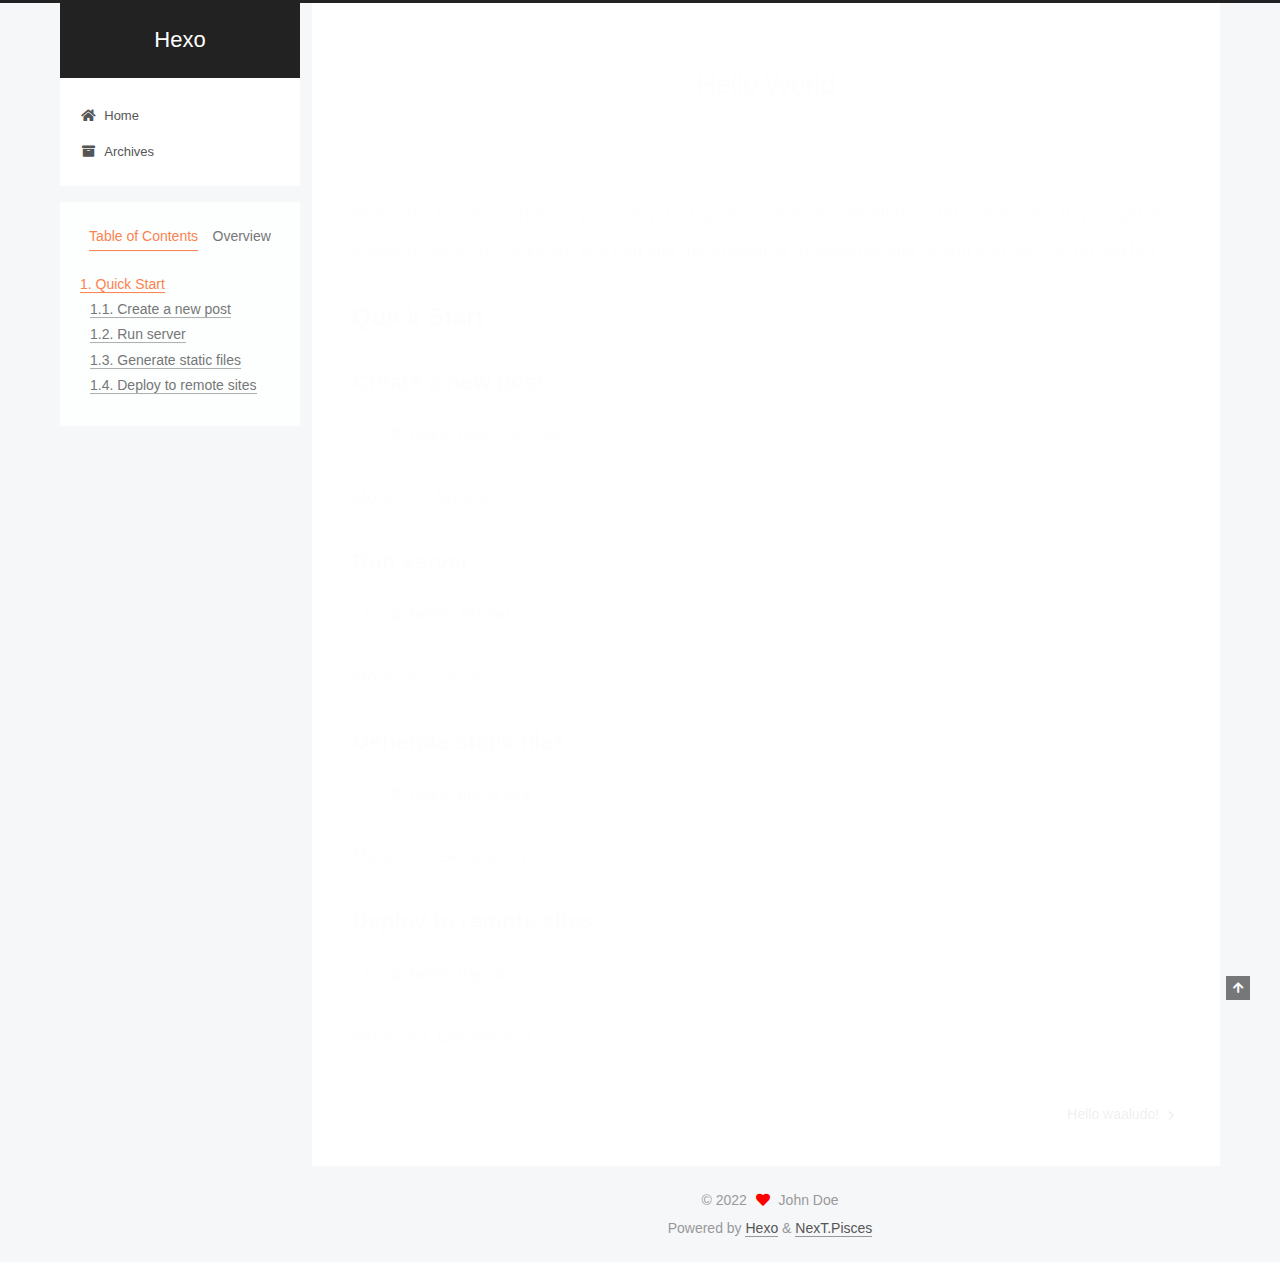
<file: 2022/03/31/hello-world/index.html>
<!DOCTYPE html>
<html lang="en">
<head>
  <meta charset="UTF-8">
<meta name="viewport" content="width=device-width, initial-scale=1, maximum-scale=2">
<meta name="theme-color" content="#222">
<meta name="generator" content="Hexo 6.1.0">
  <link rel="apple-touch-icon" sizes="180x180" href="/images/apple-touch-icon-next.png">
  <link rel="icon" type="image/png" sizes="32x32" href="/images/favicon-32x32-next.png">
  <link rel="icon" type="image/png" sizes="16x16" href="/images/favicon-16x16-next.png">
  <link rel="mask-icon" href="/images/logo.svg" color="#222">

<link rel="stylesheet" href="/css/main.css">


<link rel="stylesheet" href="/lib/font-awesome/css/all.min.css">

<script id="hexo-configurations">
    var NexT = window.NexT || {};
    var CONFIG = {"hostname":"example.com","root":"/","scheme":"Pisces","version":"7.8.0","exturl":false,"sidebar":{"position":"left","display":"post","padding":18,"offset":12,"onmobile":false},"copycode":{"enable":false,"show_result":false,"style":null},"back2top":{"enable":true,"sidebar":false,"scrollpercent":false},"bookmark":{"enable":false,"color":"#222","save":"auto"},"fancybox":false,"mediumzoom":false,"lazyload":false,"pangu":false,"comments":{"style":"tabs","active":null,"storage":true,"lazyload":false,"nav":null},"algolia":{"hits":{"per_page":10},"labels":{"input_placeholder":"Search for Posts","hits_empty":"We didn't find any results for the search: ${query}","hits_stats":"${hits} results found in ${time} ms"}},"localsearch":{"enable":false,"trigger":"auto","top_n_per_article":1,"unescape":false,"preload":false},"motion":{"enable":true,"async":false,"transition":{"post_block":"fadeIn","post_header":"slideDownIn","post_body":"slideDownIn","coll_header":"slideLeftIn","sidebar":"slideUpIn"}}};
  </script>

  <meta name="description" content="Welcome to Hexo! This is your very first post. Check documentation for more info. If you get any problems when using Hexo, you can find the answer in troubleshooting or you can ask me on GitHub. Quick">
<meta property="og:type" content="article">
<meta property="og:title" content="Hello World">
<meta property="og:url" content="http://example.com/2022/03/31/hello-world/index.html">
<meta property="og:site_name" content="Hexo">
<meta property="og:description" content="Welcome to Hexo! This is your very first post. Check documentation for more info. If you get any problems when using Hexo, you can find the answer in troubleshooting or you can ask me on GitHub. Quick">
<meta property="og:locale" content="en_US">
<meta property="article:published_time" content="2022-03-31T09:52:19.381Z">
<meta property="article:modified_time" content="2022-03-31T09:52:19.381Z">
<meta property="article:author" content="John Doe">
<meta name="twitter:card" content="summary">

<link rel="canonical" href="http://example.com/2022/03/31/hello-world/">


<script id="page-configurations">
  // https://hexo.io/docs/variables.html
  CONFIG.page = {
    sidebar: "",
    isHome : false,
    isPost : true,
    lang   : 'en'
  };
</script>

  <title>Hello World | Hexo</title>
  






  <noscript>
  <style>
  .use-motion .brand,
  .use-motion .menu-item,
  .sidebar-inner,
  .use-motion .post-block,
  .use-motion .pagination,
  .use-motion .comments,
  .use-motion .post-header,
  .use-motion .post-body,
  .use-motion .collection-header { opacity: initial; }

  .use-motion .site-title,
  .use-motion .site-subtitle {
    opacity: initial;
    top: initial;
  }

  .use-motion .logo-line-before i { left: initial; }
  .use-motion .logo-line-after i { right: initial; }
  </style>
</noscript>

</head>

<body itemscope itemtype="http://schema.org/WebPage">
  <div class="container use-motion">
    <div class="headband"></div>

    <header class="header" itemscope itemtype="http://schema.org/WPHeader">
      <div class="header-inner"><div class="site-brand-container">
  <div class="site-nav-toggle">
    <div class="toggle" aria-label="Toggle navigation bar">
      <span class="toggle-line toggle-line-first"></span>
      <span class="toggle-line toggle-line-middle"></span>
      <span class="toggle-line toggle-line-last"></span>
    </div>
  </div>

  <div class="site-meta">

    <a href="/" class="brand" rel="start">
      <span class="logo-line-before"><i></i></span>
      <h1 class="site-title">Hexo</h1>
      <span class="logo-line-after"><i></i></span>
    </a>
  </div>

  <div class="site-nav-right">
    <div class="toggle popup-trigger">
    </div>
  </div>
</div>




<nav class="site-nav">
  <ul id="menu" class="main-menu menu">
        <li class="menu-item menu-item-home">

    <a href="/" rel="section"><i class="fa fa-home fa-fw"></i>Home</a>

  </li>
        <li class="menu-item menu-item-archives">

    <a href="/archives/" rel="section"><i class="fa fa-archive fa-fw"></i>Archives</a>

  </li>
  </ul>
</nav>




</div>
    </header>

    
  <div class="back-to-top">
    <i class="fa fa-arrow-up"></i>
    <span>0%</span>
  </div>


    <main class="main">
      <div class="main-inner">
        <div class="content-wrap">
          

          <div class="content post posts-expand">
            

    
  
  
  <article itemscope itemtype="http://schema.org/Article" class="post-block" lang="en">
    <link itemprop="mainEntityOfPage" href="http://example.com/2022/03/31/hello-world/">

    <span hidden itemprop="author" itemscope itemtype="http://schema.org/Person">
      <meta itemprop="image" content="/images/avatar.gif">
      <meta itemprop="name" content="John Doe">
      <meta itemprop="description" content="">
    </span>

    <span hidden itemprop="publisher" itemscope itemtype="http://schema.org/Organization">
      <meta itemprop="name" content="Hexo">
    </span>
      <header class="post-header">
        <h1 class="post-title" itemprop="name headline">
          Hello World
        </h1>

        <div class="post-meta">
            <span class="post-meta-item">
              <span class="post-meta-item-icon">
                <i class="far fa-calendar"></i>
              </span>
              <span class="post-meta-item-text">Posted on</span>

              <time title="Created: 2022-03-31 17:52:19" itemprop="dateCreated datePublished" datetime="2022-03-31T17:52:19+08:00">2022-03-31</time>
            </span>

          

        </div>
      </header>

    
    
    
    <div class="post-body" itemprop="articleBody">

      
        <p>Welcome to <a target="_blank" rel="noopener" href="https://hexo.io/">Hexo</a>! This is your very first post. Check <a target="_blank" rel="noopener" href="https://hexo.io/docs/">documentation</a> for more info. If you get any problems when using Hexo, you can find the answer in <a target="_blank" rel="noopener" href="https://hexo.io/docs/troubleshooting.html">troubleshooting</a> or you can ask me on <a target="_blank" rel="noopener" href="https://github.com/hexojs/hexo/issues">GitHub</a>.</p>
<h2 id="Quick-Start"><a href="#Quick-Start" class="headerlink" title="Quick Start"></a>Quick Start</h2><h3 id="Create-a-new-post"><a href="#Create-a-new-post" class="headerlink" title="Create a new post"></a>Create a new post</h3><figure class="highlight bash"><table><tr><td class="gutter"><pre><span class="line">1</span><br></pre></td><td class="code"><pre><span class="line">$ hexo new <span class="string">&quot;My New Post&quot;</span></span><br></pre></td></tr></table></figure>

<p>More info: <a target="_blank" rel="noopener" href="https://hexo.io/docs/writing.html">Writing</a></p>
<h3 id="Run-server"><a href="#Run-server" class="headerlink" title="Run server"></a>Run server</h3><figure class="highlight bash"><table><tr><td class="gutter"><pre><span class="line">1</span><br></pre></td><td class="code"><pre><span class="line">$ hexo server</span><br></pre></td></tr></table></figure>

<p>More info: <a target="_blank" rel="noopener" href="https://hexo.io/docs/server.html">Server</a></p>
<h3 id="Generate-static-files"><a href="#Generate-static-files" class="headerlink" title="Generate static files"></a>Generate static files</h3><figure class="highlight bash"><table><tr><td class="gutter"><pre><span class="line">1</span><br></pre></td><td class="code"><pre><span class="line">$ hexo generate</span><br></pre></td></tr></table></figure>

<p>More info: <a target="_blank" rel="noopener" href="https://hexo.io/docs/generating.html">Generating</a></p>
<h3 id="Deploy-to-remote-sites"><a href="#Deploy-to-remote-sites" class="headerlink" title="Deploy to remote sites"></a>Deploy to remote sites</h3><figure class="highlight bash"><table><tr><td class="gutter"><pre><span class="line">1</span><br></pre></td><td class="code"><pre><span class="line">$ hexo deploy</span><br></pre></td></tr></table></figure>

<p>More info: <a target="_blank" rel="noopener" href="https://hexo.io/docs/one-command-deployment.html">Deployment</a></p>

    </div>

    
    
    

      <footer class="post-footer">

        


        
    <div class="post-nav">
      <div class="post-nav-item"></div>
      <div class="post-nav-item">
    <a href="/2022/03/31/Hello-waaludo/" rel="next" title="Hello waaludo!">
      Hello waaludo! <i class="fa fa-chevron-right"></i>
    </a></div>
    </div>
      </footer>
    
  </article>
  
  
  



          </div>
          

<script>
  window.addEventListener('tabs:register', () => {
    let { activeClass } = CONFIG.comments;
    if (CONFIG.comments.storage) {
      activeClass = localStorage.getItem('comments_active') || activeClass;
    }
    if (activeClass) {
      let activeTab = document.querySelector(`a[href="#comment-${activeClass}"]`);
      if (activeTab) {
        activeTab.click();
      }
    }
  });
  if (CONFIG.comments.storage) {
    window.addEventListener('tabs:click', event => {
      if (!event.target.matches('.tabs-comment .tab-content .tab-pane')) return;
      let commentClass = event.target.classList[1];
      localStorage.setItem('comments_active', commentClass);
    });
  }
</script>

        </div>
          
  
  <div class="toggle sidebar-toggle">
    <span class="toggle-line toggle-line-first"></span>
    <span class="toggle-line toggle-line-middle"></span>
    <span class="toggle-line toggle-line-last"></span>
  </div>

  <aside class="sidebar">
    <div class="sidebar-inner">

      <ul class="sidebar-nav motion-element">
        <li class="sidebar-nav-toc">
          Table of Contents
        </li>
        <li class="sidebar-nav-overview">
          Overview
        </li>
      </ul>

      <!--noindex-->
      <div class="post-toc-wrap sidebar-panel">
          <div class="post-toc motion-element"><ol class="nav"><li class="nav-item nav-level-2"><a class="nav-link" href="#Quick-Start"><span class="nav-number">1.</span> <span class="nav-text">Quick Start</span></a><ol class="nav-child"><li class="nav-item nav-level-3"><a class="nav-link" href="#Create-a-new-post"><span class="nav-number">1.1.</span> <span class="nav-text">Create a new post</span></a></li><li class="nav-item nav-level-3"><a class="nav-link" href="#Run-server"><span class="nav-number">1.2.</span> <span class="nav-text">Run server</span></a></li><li class="nav-item nav-level-3"><a class="nav-link" href="#Generate-static-files"><span class="nav-number">1.3.</span> <span class="nav-text">Generate static files</span></a></li><li class="nav-item nav-level-3"><a class="nav-link" href="#Deploy-to-remote-sites"><span class="nav-number">1.4.</span> <span class="nav-text">Deploy to remote sites</span></a></li></ol></li></ol></div>
      </div>
      <!--/noindex-->

      <div class="site-overview-wrap sidebar-panel">
        <div class="site-author motion-element" itemprop="author" itemscope itemtype="http://schema.org/Person">
  <p class="site-author-name" itemprop="name">John Doe</p>
  <div class="site-description" itemprop="description"></div>
</div>
<div class="site-state-wrap motion-element">
  <nav class="site-state">
      <div class="site-state-item site-state-posts">
          <a href="/archives/">
        
          <span class="site-state-item-count">2</span>
          <span class="site-state-item-name">posts</span>
        </a>
      </div>
  </nav>
</div>



      </div>

    </div>
  </aside>
  <div id="sidebar-dimmer"></div>


      </div>
    </main>

    <footer class="footer">
      <div class="footer-inner">
        

        

<div class="copyright">
  
  &copy; 
  <span itemprop="copyrightYear">2022</span>
  <span class="with-love">
    <i class="fa fa-heart"></i>
  </span>
  <span class="author" itemprop="copyrightHolder">John Doe</span>
</div>
  <div class="powered-by">Powered by <a href="https://hexo.io/" class="theme-link" rel="noopener" target="_blank">Hexo</a> & <a href="https://pisces.theme-next.org/" class="theme-link" rel="noopener" target="_blank">NexT.Pisces</a>
  </div>

        








      </div>
    </footer>
  </div>

  
  <script src="/lib/anime.min.js"></script>
  <script src="/lib/velocity/velocity.min.js"></script>
  <script src="/lib/velocity/velocity.ui.min.js"></script>

<script src="/js/utils.js"></script>

<script src="/js/motion.js"></script>


<script src="/js/schemes/pisces.js"></script>


<script src="/js/next-boot.js"></script>




  















  

  

</body>
</html>
</file>
<file: css/main.css>
:root {
  --body-bg-color: #f5f7f9;
  --content-bg-color: #fff;
  --card-bg-color: #f5f5f5;
  --text-color: #555;
  --blockquote-color: #666;
  --link-color: #555;
  --link-hover-color: #222;
  --brand-color: #fff;
  --brand-hover-color: #fff;
  --table-row-odd-bg-color: #f9f9f9;
  --table-row-hover-bg-color: #f5f5f5;
  --menu-item-bg-color: #f5f5f5;
  --btn-default-bg: #fff;
  --btn-default-color: #555;
  --btn-default-border-color: #555;
  --btn-default-hover-bg: #222;
  --btn-default-hover-color: #fff;
  --btn-default-hover-border-color: #222;
}
html {
  line-height: 1.15; /* 1 */
  -webkit-text-size-adjust: 100%; /* 2 */
}
body {
  margin: 0;
}
main {
  display: block;
}
h1 {
  font-size: 2em;
  margin: 0.67em 0;
}
hr {
  box-sizing: content-box; /* 1 */
  height: 0; /* 1 */
  overflow: visible; /* 2 */
}
pre {
  font-family: monospace, monospace; /* 1 */
  font-size: 1em; /* 2 */
}
a {
  background: transparent;
}
abbr[title] {
  border-bottom: none; /* 1 */
  text-decoration: underline; /* 2 */
  text-decoration: underline dotted; /* 2 */
}
b,
strong {
  font-weight: bolder;
}
code,
kbd,
samp {
  font-family: monospace, monospace; /* 1 */
  font-size: 1em; /* 2 */
}
small {
  font-size: 80%;
}
sub,
sup {
  font-size: 75%;
  line-height: 0;
  position: relative;
  vertical-align: baseline;
}
sub {
  bottom: -0.25em;
}
sup {
  top: -0.5em;
}
img {
  border-style: none;
}
button,
input,
optgroup,
select,
textarea {
  font-family: inherit; /* 1 */
  font-size: 100%; /* 1 */
  line-height: 1.15; /* 1 */
  margin: 0; /* 2 */
}
button,
input {
/* 1 */
  overflow: visible;
}
button,
select {
/* 1 */
  text-transform: none;
}
button,
[type='button'],
[type='reset'],
[type='submit'] {
  -webkit-appearance: button;
}
button::-moz-focus-inner,
[type='button']::-moz-focus-inner,
[type='reset']::-moz-focus-inner,
[type='submit']::-moz-focus-inner {
  border-style: none;
  padding: 0;
}
button:-moz-focusring,
[type='button']:-moz-focusring,
[type='reset']:-moz-focusring,
[type='submit']:-moz-focusring {
  outline: 1px dotted ButtonText;
}
fieldset {
  padding: 0.35em 0.75em 0.625em;
}
legend {
  box-sizing: border-box; /* 1 */
  color: inherit; /* 2 */
  display: table; /* 1 */
  max-width: 100%; /* 1 */
  padding: 0; /* 3 */
  white-space: normal; /* 1 */
}
progress {
  vertical-align: baseline;
}
textarea {
  overflow: auto;
}
[type='checkbox'],
[type='radio'] {
  box-sizing: border-box; /* 1 */
  padding: 0; /* 2 */
}
[type='number']::-webkit-inner-spin-button,
[type='number']::-webkit-outer-spin-button {
  height: auto;
}
[type='search'] {
  outline-offset: -2px; /* 2 */
  -webkit-appearance: textfield; /* 1 */
}
[type='search']::-webkit-search-decoration {
  -webkit-appearance: none;
}
::-webkit-file-upload-button {
  font: inherit; /* 2 */
  -webkit-appearance: button; /* 1 */
}
details {
  display: block;
}
summary {
  display: list-item;
}
template {
  display: none;
}
[hidden] {
  display: none;
}
::selection {
  background: #262a30;
  color: #eee;
}
html,
body {
  height: 100%;
}
body {
  background: var(--body-bg-color);
  color: var(--text-color);
  font-family: 'Lato', "PingFang SC", "Microsoft YaHei", sans-serif;
  font-size: 1em;
  line-height: 2;
}
@media (max-width: 991px) {
  body {
    padding-left: 0 !important;
    padding-right: 0 !important;
  }
}
h1,
h2,
h3,
h4,
h5,
h6 {
  font-family: 'Lato', "PingFang SC", "Microsoft YaHei", sans-serif;
  font-weight: bold;
  line-height: 1.5;
  margin: 20px 0 15px;
}
h1 {
  font-size: 1.5em;
}
h2 {
  font-size: 1.375em;
}
h3 {
  font-size: 1.25em;
}
h4 {
  font-size: 1.125em;
}
h5 {
  font-size: 1em;
}
h6 {
  font-size: 0.875em;
}
p {
  margin: 0 0 20px 0;
}
a,
span.exturl {
  border-bottom: 1px solid #999;
  color: var(--link-color);
  outline: 0;
  text-decoration: none;
  overflow-wrap: break-word;
  word-wrap: break-word;
  cursor: pointer;
}
a:hover,
span.exturl:hover {
  border-bottom-color: var(--link-hover-color);
  color: var(--link-hover-color);
}
iframe,
img,
video {
  display: block;
  margin-left: auto;
  margin-right: auto;
  max-width: 100%;
}
hr {
  background-image: repeating-linear-gradient(-45deg, #ddd, #ddd 4px, transparent 4px, transparent 8px);
  border: 0;
  height: 3px;
  margin: 40px 0;
}
blockquote {
  border-left: 4px solid #ddd;
  color: var(--blockquote-color);
  margin: 0;
  padding: 0 15px;
}
blockquote cite::before {
  content: '-';
  padding: 0 5px;
}
dt {
  font-weight: bold;
}
dd {
  margin: 0;
  padding: 0;
}
kbd {
  background-color: #f5f5f5;
  background-image: linear-gradient(#eee, #fff, #eee);
  border: 1px solid #ccc;
  border-radius: 0.2em;
  box-shadow: 0.1em 0.1em 0.2em rgba(0,0,0,0.1);
  color: #555;
  font-family: inherit;
  padding: 0.1em 0.3em;
  white-space: nowrap;
}
.table-container {
  overflow: auto;
}
table {
  border-collapse: collapse;
  border-spacing: 0;
  font-size: 0.875em;
  margin: 0 0 20px 0;
  width: 100%;
}
tbody tr:nth-of-type(odd) {
  background: var(--table-row-odd-bg-color);
}
tbody tr:hover {
  background: var(--table-row-hover-bg-color);
}
caption,
th,
td {
  font-weight: normal;
  padding: 8px;
  vertical-align: middle;
}
th,
td {
  border: 1px solid #ddd;
  border-bottom: 3px solid #ddd;
}
th {
  font-weight: 700;
  padding-bottom: 10px;
}
td {
  border-bottom-width: 1px;
}
.btn {
  background: var(--btn-default-bg);
  border: 2px solid var(--btn-default-border-color);
  border-radius: 2px;
  color: var(--btn-default-color);
  display: inline-block;
  font-size: 0.875em;
  line-height: 2;
  padding: 0 20px;
  text-decoration: none;
  transition-property: background-color;
  transition-delay: 0s;
  transition-duration: 0.2s;
  transition-timing-function: ease-in-out;
}
.btn:hover {
  background: var(--btn-default-hover-bg);
  border-color: var(--btn-default-hover-border-color);
  color: var(--btn-default-hover-color);
}
.btn + .btn {
  margin: 0 0 8px 8px;
}
.btn .fa-fw {
  text-align: left;
  width: 1.285714285714286em;
}
.toggle {
  line-height: 0;
}
.toggle .toggle-line {
  background: #fff;
  display: inline-block;
  height: 2px;
  left: 0;
  position: relative;
  top: 0;
  transition: all 0.4s;
  vertical-align: top;
  width: 100%;
}
.toggle .toggle-line:not(:first-child) {
  margin-top: 3px;
}
.toggle.toggle-arrow .toggle-line-first {
  left: 50%;
  top: 2px;
  transform: rotate(45deg);
  width: 50%;
}
.toggle.toggle-arrow .toggle-line-middle {
  left: 2px;
  width: 90%;
}
.toggle.toggle-arrow .toggle-line-last {
  left: 50%;
  top: -2px;
  transform: rotate(-45deg);
  width: 50%;
}
.toggle.toggle-close .toggle-line-first {
  transform: rotate(-45deg);
  top: 5px;
}
.toggle.toggle-close .toggle-line-middle {
  opacity: 0;
}
.toggle.toggle-close .toggle-line-last {
  transform: rotate(45deg);
  top: -5px;
}
.highlight,
pre {
  background: #f7f7f7;
  color: #4d4d4c;
  line-height: 1.6;
  margin: 0 auto 20px;
}
pre,
code {
  font-family: consolas, Menlo, monospace, "PingFang SC", "Microsoft YaHei";
}
code {
  background: #eee;
  border-radius: 3px;
  color: #555;
  padding: 2px 4px;
  overflow-wrap: break-word;
  word-wrap: break-word;
}
.highlight *::selection {
  background: #d6d6d6;
}
.highlight pre {
  border: 0;
  margin: 0;
  padding: 10px 0;
}
.highlight table {
  border: 0;
  margin: 0;
  width: auto;
}
.highlight td {
  border: 0;
  padding: 0;
}
.highlight figcaption {
  background: #eff2f3;
  color: #4d4d4c;
  display: flex;
  font-size: 0.875em;
  justify-content: space-between;
  line-height: 1.2;
  padding: 0.5em;
}
.highlight figcaption a {
  color: #4d4d4c;
}
.highlight figcaption a:hover {
  border-bottom-color: #4d4d4c;
}
.highlight .gutter {
  -moz-user-select: none;
  -ms-user-select: none;
  -webkit-user-select: none;
  user-select: none;
}
.highlight .gutter pre {
  background: #eff2f3;
  color: #869194;
  padding-left: 10px;
  padding-right: 10px;
  text-align: right;
}
.highlight .code pre {
  background: #f7f7f7;
  padding-left: 10px;
  width: 100%;
}
.gist table {
  width: auto;
}
.gist table td {
  border: 0;
}
pre {
  overflow: auto;
  padding: 10px;
}
pre code {
  background: none;
  color: #4d4d4c;
  font-size: 0.875em;
  padding: 0;
  text-shadow: none;
}
pre .deletion {
  background: #fdd;
}
pre .addition {
  background: #dfd;
}
pre .meta {
  color: #eab700;
  -moz-user-select: none;
  -ms-user-select: none;
  -webkit-user-select: none;
  user-select: none;
}
pre .comment {
  color: #8e908c;
}
pre .variable,
pre .attribute,
pre .tag,
pre .name,
pre .regexp,
pre .ruby .constant,
pre .xml .tag .title,
pre .xml .pi,
pre .xml .doctype,
pre .html .doctype,
pre .css .id,
pre .css .class,
pre .css .pseudo {
  color: #c82829;
}
pre .number,
pre .preprocessor,
pre .built_in,
pre .builtin-name,
pre .literal,
pre .params,
pre .constant,
pre .command {
  color: #f5871f;
}
pre .ruby .class .title,
pre .css .rules .attribute,
pre .string,
pre .symbol,
pre .value,
pre .inheritance,
pre .header,
pre .ruby .symbol,
pre .xml .cdata,
pre .special,
pre .formula {
  color: #718c00;
}
pre .title,
pre .css .hexcolor {
  color: #3e999f;
}
pre .function,
pre .python .decorator,
pre .python .title,
pre .ruby .function .title,
pre .ruby .title .keyword,
pre .perl .sub,
pre .javascript .title,
pre .coffeescript .title {
  color: #4271ae;
}
pre .keyword,
pre .javascript .function {
  color: #8959a8;
}
.blockquote-center {
  border-left: none;
  margin: 40px 0;
  padding: 0;
  position: relative;
  text-align: center;
}
.blockquote-center .fa {
  display: block;
  opacity: 0.6;
  position: absolute;
  width: 100%;
}
.blockquote-center .fa-quote-left {
  border-top: 1px solid #ccc;
  text-align: left;
  top: -20px;
}
.blockquote-center .fa-quote-right {
  border-bottom: 1px solid #ccc;
  text-align: right;
  bottom: -20px;
}
.blockquote-center p,
.blockquote-center div {
  text-align: center;
}
.post-body .group-picture img {
  margin: 0 auto;
  padding: 0 3px;
}
.group-picture-row {
  margin-bottom: 6px;
  overflow: hidden;
}
.group-picture-column {
  float: left;
  margin-bottom: 10px;
}
.post-body .label {
  color: #555;
  display: inline;
  padding: 0 2px;
}
.post-body .label.default {
  background: #f0f0f0;
}
.post-body .label.primary {
  background: #efe6f7;
}
.post-body .label.info {
  background: #e5f2f8;
}
.post-body .label.success {
  background: #e7f4e9;
}
.post-body .label.warning {
  background: #fcf6e1;
}
.post-body .label.danger {
  background: #fae8eb;
}
.post-body .tabs {
  margin-bottom: 20px;
}
.post-body .tabs,
.tabs-comment {
  display: block;
  padding-top: 10px;
  position: relative;
}
.post-body .tabs ul.nav-tabs,
.tabs-comment ul.nav-tabs {
  display: flex;
  flex-wrap: wrap;
  margin: 0;
  margin-bottom: -1px;
  padding: 0;
}
@media (max-width: 413px) {
  .post-body .tabs ul.nav-tabs,
  .tabs-comment ul.nav-tabs {
    display: block;
    margin-bottom: 5px;
  }
}
.post-body .tabs ul.nav-tabs li.tab,
.tabs-comment ul.nav-tabs li.tab {
  border-bottom: 1px solid #ddd;
  border-left: 1px solid transparent;
  border-right: 1px solid transparent;
  border-top: 3px solid transparent;
  flex-grow: 1;
  list-style-type: none;
  border-radius: 0 0 0 0;
}
@media (max-width: 413px) {
  .post-body .tabs ul.nav-tabs li.tab,
  .tabs-comment ul.nav-tabs li.tab {
    border-bottom: 1px solid transparent;
    border-left: 3px solid transparent;
    border-right: 1px solid transparent;
    border-top: 1px solid transparent;
  }
}
@media (max-width: 413px) {
  .post-body .tabs ul.nav-tabs li.tab,
  .tabs-comment ul.nav-tabs li.tab {
    border-radius: 0;
  }
}
.post-body .tabs ul.nav-tabs li.tab a,
.tabs-comment ul.nav-tabs li.tab a {
  border-bottom: initial;
  display: block;
  line-height: 1.8;
  outline: 0;
  padding: 0.25em 0.75em;
  text-align: center;
  transition-delay: 0s;
  transition-duration: 0.2s;
  transition-timing-function: ease-out;
}
.post-body .tabs ul.nav-tabs li.tab a i,
.tabs-comment ul.nav-tabs li.tab a i {
  width: 1.285714285714286em;
}
.post-body .tabs ul.nav-tabs li.tab.active,
.tabs-comment ul.nav-tabs li.tab.active {
  border-bottom: 1px solid transparent;
  border-left: 1px solid #ddd;
  border-right: 1px solid #ddd;
  border-top: 3px solid #fc6423;
}
@media (max-width: 413px) {
  .post-body .tabs ul.nav-tabs li.tab.active,
  .tabs-comment ul.nav-tabs li.tab.active {
    border-bottom: 1px solid #ddd;
    border-left: 3px solid #fc6423;
    border-right: 1px solid #ddd;
    border-top: 1px solid #ddd;
  }
}
.post-body .tabs ul.nav-tabs li.tab.active a,
.tabs-comment ul.nav-tabs li.tab.active a {
  color: var(--link-color);
  cursor: default;
}
.post-body .tabs .tab-content .tab-pane,
.tabs-comment .tab-content .tab-pane {
  border: 1px solid #ddd;
  border-top: 0;
  padding: 20px 20px 0 20px;
  border-radius: 0;
}
.post-body .tabs .tab-content .tab-pane:not(.active),
.tabs-comment .tab-content .tab-pane:not(.active) {
  display: none;
}
.post-body .tabs .tab-content .tab-pane.active,
.tabs-comment .tab-content .tab-pane.active {
  display: block;
}
.post-body .tabs .tab-content .tab-pane.active:nth-of-type(1),
.tabs-comment .tab-content .tab-pane.active:nth-of-type(1) {
  border-radius: 0 0 0 0;
}
@media (max-width: 413px) {
  .post-body .tabs .tab-content .tab-pane.active:nth-of-type(1),
  .tabs-comment .tab-content .tab-pane.active:nth-of-type(1) {
    border-radius: 0;
  }
}
.post-body .note {
  border-radius: 3px;
  margin-bottom: 20px;
  padding: 1em;
  position: relative;
  border: 1px solid #eee;
  border-left-width: 5px;
}
.post-body .note h2,
.post-body .note h3,
.post-body .note h4,
.post-body .note h5,
.post-body .note h6 {
  margin-top: 0;
  border-bottom: initial;
  margin-bottom: 0;
  padding-top: 0;
}
.post-body .note p:first-child,
.post-body .note ul:first-child,
.post-body .note ol:first-child,
.post-body .note table:first-child,
.post-body .note pre:first-child,
.post-body .note blockquote:first-child,
.post-body .note img:first-child {
  margin-top: 0;
}
.post-body .note p:last-child,
.post-body .note ul:last-child,
.post-body .note ol:last-child,
.post-body .note table:last-child,
.post-body .note pre:last-child,
.post-body .note blockquote:last-child,
.post-body .note img:last-child {
  margin-bottom: 0;
}
.post-body .note.default {
  border-left-color: #777;
}
.post-body .note.default h2,
.post-body .note.default h3,
.post-body .note.default h4,
.post-body .note.default h5,
.post-body .note.default h6 {
  color: #777;
}
.post-body .note.primary {
  border-left-color: #6f42c1;
}
.post-body .note.primary h2,
.post-body .note.primary h3,
.post-body .note.primary h4,
.post-body .note.primary h5,
.post-body .note.primary h6 {
  color: #6f42c1;
}
.post-body .note.info {
  border-left-color: #428bca;
}
.post-body .note.info h2,
.post-body .note.info h3,
.post-body .note.info h4,
.post-body .note.info h5,
.post-body .note.info h6 {
  color: #428bca;
}
.post-body .note.success {
  border-left-color: #5cb85c;
}
.post-body .note.success h2,
.post-body .note.success h3,
.post-body .note.success h4,
.post-body .note.success h5,
.post-body .note.success h6 {
  color: #5cb85c;
}
.post-body .note.warning {
  border-left-color: #f0ad4e;
}
.post-body .note.warning h2,
.post-body .note.warning h3,
.post-body .note.warning h4,
.post-body .note.warning h5,
.post-body .note.warning h6 {
  color: #f0ad4e;
}
.post-body .note.danger {
  border-left-color: #d9534f;
}
.post-body .note.danger h2,
.post-body .note.danger h3,
.post-body .note.danger h4,
.post-body .note.danger h5,
.post-body .note.danger h6 {
  color: #d9534f;
}
.pagination .prev,
.pagination .next,
.pagination .page-number,
.pagination .space {
  display: inline-block;
  margin: 0 10px;
  padding: 0 11px;
  position: relative;
  top: -1px;
}
@media (max-width: 767px) {
  .pagination .prev,
  .pagination .next,
  .pagination .page-number,
  .pagination .space {
    margin: 0 5px;
  }
}
.pagination {
  border-top: 1px solid #eee;
  margin: 120px 0 0;
  text-align: center;
}
.pagination .prev,
.pagination .next,
.pagination .page-number {
  border-bottom: 0;
  border-top: 1px solid #eee;
  transition-property: border-color;
  transition-delay: 0s;
  transition-duration: 0.2s;
  transition-timing-function: ease-in-out;
}
.pagination .prev:hover,
.pagination .next:hover,
.pagination .page-number:hover {
  border-top-color: #222;
}
.pagination .space {
  margin: 0;
  padding: 0;
}
.pagination .prev {
  margin-left: 0;
}
.pagination .next {
  margin-right: 0;
}
.pagination .page-number.current {
  background: #ccc;
  border-top-color: #ccc;
  color: #fff;
}
@media (max-width: 767px) {
  .pagination {
    border-top: none;
  }
  .pagination .prev,
  .pagination .next,
  .pagination .page-number {
    border-bottom: 1px solid #eee;
    border-top: 0;
    margin-bottom: 10px;
    padding: 0 10px;
  }
  .pagination .prev:hover,
  .pagination .next:hover,
  .pagination .page-number:hover {
    border-bottom-color: #222;
  }
}
.comments {
  margin-top: 60px;
  overflow: hidden;
}
.comment-button-group {
  display: flex;
  flex-wrap: wrap-reverse;
  justify-content: center;
  margin: 1em 0;
}
.comment-button-group .comment-button {
  margin: 0.1em 0.2em;
}
.comment-button-group .comment-button.active {
  background: var(--btn-default-hover-bg);
  border-color: var(--btn-default-hover-border-color);
  color: var(--btn-default-hover-color);
}
.comment-position {
  display: none;
}
.comment-position.active {
  display: block;
}
.tabs-comment {
  background: var(--content-bg-color);
  margin-top: 4em;
  padding-top: 0;
}
.tabs-comment .comments {
  border: 0;
  box-shadow: none;
  margin-top: 0;
  padding-top: 0;
}
.container {
  min-height: 100%;
  position: relative;
}
.main-inner {
  margin: 0 auto;
  width: calc(100% - 20px);
}
@media (min-width: 1200px) {
  .main-inner {
    width: 1160px;
  }
}
@media (min-width: 1600px) {
  .main-inner {
    width: 73%;
  }
}
@media (max-width: 767px) {
  .content-wrap {
    padding: 0 20px;
  }
}
.header {
  background: transparent;
}
.header-inner {
  margin: 0 auto;
  width: calc(100% - 20px);
}
@media (min-width: 1200px) {
  .header-inner {
    width: 1160px;
  }
}
@media (min-width: 1600px) {
  .header-inner {
    width: 73%;
  }
}
.site-brand-container {
  display: flex;
  flex-shrink: 0;
  padding: 0 10px;
}
.headband {
  background: #222;
  height: 3px;
}
.site-meta {
  flex-grow: 1;
  text-align: center;
}
@media (max-width: 767px) {
  .site-meta {
    text-align: center;
  }
}
.brand {
  border-bottom: none;
  color: var(--brand-color);
  display: inline-block;
  line-height: 1.375em;
  padding: 0 40px;
  position: relative;
}
.brand:hover {
  color: var(--brand-hover-color);
}
.site-title {
  font-family: 'Lato', "PingFang SC", "Microsoft YaHei", sans-serif;
  font-size: 1.375em;
  font-weight: normal;
  margin: 0;
}
.site-subtitle {
  color: #ddd;
  font-size: 0.8125em;
  margin: 10px 0;
}
.use-motion .brand {
  opacity: 0;
}
.use-motion .site-title,
.use-motion .site-subtitle,
.use-motion .custom-logo-image {
  opacity: 0;
  position: relative;
  top: -10px;
}
.site-nav-toggle,
.site-nav-right {
  display: none;
}
@media (max-width: 767px) {
  .site-nav-toggle,
  .site-nav-right {
    display: flex;
    flex-direction: column;
    justify-content: center;
  }
}
.site-nav-toggle .toggle,
.site-nav-right .toggle {
  color: var(--text-color);
  padding: 10px;
  width: 22px;
}
.site-nav-toggle .toggle .toggle-line,
.site-nav-right .toggle .toggle-line {
  background: var(--text-color);
  border-radius: 1px;
}
.site-nav {
  display: block;
}
@media (max-width: 767px) {
  .site-nav {
    clear: both;
    display: none;
  }
}
.site-nav.site-nav-on {
  display: block;
}
.menu {
  margin-top: 20px;
  padding-left: 0;
  text-align: center;
}
.menu-item {
  display: inline-block;
  list-style: none;
  margin: 0 10px;
}
@media (max-width: 767px) {
  .menu-item {
    display: block;
    margin-top: 10px;
  }
  .menu-item.menu-item-search {
    display: none;
  }
}
.menu-item a,
.menu-item span.exturl {
  border-bottom: 0;
  display: block;
  font-size: 0.8125em;
  transition-property: border-color;
  transition-delay: 0s;
  transition-duration: 0.2s;
  transition-timing-function: ease-in-out;
}
@media (hover: none) {
  .menu-item a:hover,
  .menu-item span.exturl:hover {
    border-bottom-color: transparent !important;
  }
}
.menu-item .fa,
.menu-item .fab,
.menu-item .far,
.menu-item .fas {
  margin-right: 8px;
}
.menu-item .badge {
  display: inline-block;
  font-weight: bold;
  line-height: 1;
  margin-left: 0.35em;
  margin-top: 0.35em;
  text-align: center;
  white-space: nowrap;
}
@media (max-width: 767px) {
  .menu-item .badge {
    float: right;
    margin-left: 0;
  }
}
.menu-item-active a,
.menu .menu-item a:hover,
.menu .menu-item span.exturl:hover {
  background: var(--menu-item-bg-color);
}
.use-motion .menu-item {
  opacity: 0;
}
.sidebar {
  background: #222;
  bottom: 0;
  box-shadow: inset 0 2px 6px #000;
  position: fixed;
  top: 0;
}
@media (max-width: 991px) {
  .sidebar {
    display: none;
  }
}
.sidebar-inner {
  color: #999;
  padding: 18px 10px;
  text-align: center;
}
.cc-license {
  margin-top: 10px;
  text-align: center;
}
.cc-license .cc-opacity {
  border-bottom: none;
  opacity: 0.7;
}
.cc-license .cc-opacity:hover {
  opacity: 0.9;
}
.cc-license img {
  display: inline-block;
}
.site-author-image {
  border: 1px solid #eee;
  display: block;
  margin: 0 auto;
  max-width: 120px;
  padding: 2px;
}
.site-author-name {
  color: var(--text-color);
  font-weight: 600;
  margin: 0;
  text-align: center;
}
.site-description {
  color: #999;
  font-size: 0.8125em;
  margin-top: 0;
  text-align: center;
}
.links-of-author {
  margin-top: 15px;
}
.links-of-author a,
.links-of-author span.exturl {
  border-bottom-color: #555;
  display: inline-block;
  font-size: 0.8125em;
  margin-bottom: 10px;
  margin-right: 10px;
  vertical-align: middle;
}
.links-of-author a::before,
.links-of-author span.exturl::before {
  background: #7a0455;
  border-radius: 50%;
  content: ' ';
  display: inline-block;
  height: 4px;
  margin-right: 3px;
  vertical-align: middle;
  width: 4px;
}
.sidebar-button {
  margin-top: 15px;
}
.sidebar-button a {
  border: 1px solid #fc6423;
  border-radius: 4px;
  color: #fc6423;
  display: inline-block;
  padding: 0 15px;
}
.sidebar-button a .fa,
.sidebar-button a .fab,
.sidebar-button a .far,
.sidebar-button a .fas {
  margin-right: 5px;
}
.sidebar-button a:hover {
  background: #fc6423;
  border: 1px solid #fc6423;
  color: #fff;
}
.sidebar-button a:hover .fa,
.sidebar-button a:hover .fab,
.sidebar-button a:hover .far,
.sidebar-button a:hover .fas {
  color: #fff;
}
.links-of-blogroll {
  font-size: 0.8125em;
  margin-top: 10px;
}
.links-of-blogroll-title {
  font-size: 0.875em;
  font-weight: 600;
  margin-top: 0;
}
.links-of-blogroll-list {
  list-style: none;
  margin: 0;
  padding: 0;
}
#sidebar-dimmer {
  display: none;
}
@media (max-width: 767px) {
  #sidebar-dimmer {
    background: #000;
    display: block;
    height: 100%;
    left: 100%;
    opacity: 0;
    position: fixed;
    top: 0;
    width: 100%;
    z-index: 1100;
  }
  .sidebar-active + #sidebar-dimmer {
    opacity: 0.7;
    transform: translateX(-100%);
    transition: opacity 0.5s;
  }
}
.sidebar-nav {
  margin: 0;
  padding-bottom: 20px;
  padding-left: 0;
}
.sidebar-nav li {
  border-bottom: 1px solid transparent;
  color: var(--text-color);
  cursor: pointer;
  display: inline-block;
  font-size: 0.875em;
}
.sidebar-nav li.sidebar-nav-overview {
  margin-left: 10px;
}
.sidebar-nav li:hover {
  color: #fc6423;
}
.sidebar-nav .sidebar-nav-active {
  border-bottom-color: #fc6423;
  color: #fc6423;
}
.sidebar-nav .sidebar-nav-active:hover {
  color: #fc6423;
}
.sidebar-panel {
  display: none;
  overflow-x: hidden;
  overflow-y: auto;
}
.sidebar-panel-active {
  display: block;
}
.sidebar-toggle {
  background: #222;
  bottom: 45px;
  cursor: pointer;
  height: 14px;
  left: 30px;
  padding: 5px;
  position: fixed;
  width: 14px;
  z-index: 1300;
}
@media (max-width: 991px) {
  .sidebar-toggle {
    left: 20px;
    opacity: 0.8;
    display: none;
  }
}
.sidebar-toggle:hover .toggle-line {
  background: #fc6423;
}
.post-toc {
  font-size: 0.875em;
}
.post-toc ol {
  list-style: none;
  margin: 0;
  padding: 0 2px 5px 10px;
  text-align: left;
}
.post-toc ol > ol {
  padding-left: 0;
}
.post-toc ol a {
  transition-property: all;
  transition-delay: 0s;
  transition-duration: 0.2s;
  transition-timing-function: ease-in-out;
}
.post-toc .nav-item {
  line-height: 1.8;
  overflow: hidden;
  text-overflow: ellipsis;
  white-space: nowrap;
}
.post-toc .nav .nav-child {
  display: none;
}
.post-toc .nav .active > .nav-child {
  display: block;
}
.post-toc .nav .active-current > .nav-child {
  display: block;
}
.post-toc .nav .active-current > .nav-child > .nav-item {
  display: block;
}
.post-toc .nav .active > a {
  border-bottom-color: #fc6423;
  color: #fc6423;
}
.post-toc .nav .active-current > a {
  color: #fc6423;
}
.post-toc .nav .active-current > a:hover {
  color: #fc6423;
}
.site-state {
  display: flex;
  justify-content: center;
  line-height: 1.4;
  margin-top: 10px;
  overflow: hidden;
  text-align: center;
  white-space: nowrap;
}
.site-state-item {
  padding: 0 15px;
}
.site-state-item:not(:first-child) {
  border-left: 1px solid #eee;
}
.site-state-item a {
  border-bottom: none;
}
.site-state-item-count {
  display: block;
  font-size: 1em;
  font-weight: 600;
  text-align: center;
}
.site-state-item-name {
  color: #999;
  font-size: 0.8125em;
}
.footer {
  color: #999;
  font-size: 0.875em;
  padding: 20px 0;
}
.footer.footer-fixed {
  bottom: 0;
  left: 0;
  position: absolute;
  right: 0;
}
.footer-inner {
  box-sizing: border-box;
  margin: 0 auto;
  text-align: center;
  width: calc(100% - 20px);
}
@media (min-width: 1200px) {
  .footer-inner {
    width: 1160px;
  }
}
@media (min-width: 1600px) {
  .footer-inner {
    width: 73%;
  }
}
.languages {
  display: inline-block;
  font-size: 1.125em;
  position: relative;
}
.languages .lang-select-label span {
  margin: 0 0.5em;
}
.languages .lang-select {
  height: 100%;
  left: 0;
  opacity: 0;
  position: absolute;
  top: 0;
  width: 100%;
}
.with-love {
  color: #ff0000;
  display: inline-block;
  margin: 0 5px;
}
.powered-by,
.theme-info {
  display: inline-block;
}
@-moz-keyframes iconAnimate {
  0%, 100% {
    transform: scale(1);
  }
  10%, 30% {
    transform: scale(0.9);
  }
  20%, 40%, 60%, 80% {
    transform: scale(1.1);
  }
  50%, 70% {
    transform: scale(1.1);
  }
}
@-webkit-keyframes iconAnimate {
  0%, 100% {
    transform: scale(1);
  }
  10%, 30% {
    transform: scale(0.9);
  }
  20%, 40%, 60%, 80% {
    transform: scale(1.1);
  }
  50%, 70% {
    transform: scale(1.1);
  }
}
@-o-keyframes iconAnimate {
  0%, 100% {
    transform: scale(1);
  }
  10%, 30% {
    transform: scale(0.9);
  }
  20%, 40%, 60%, 80% {
    transform: scale(1.1);
  }
  50%, 70% {
    transform: scale(1.1);
  }
}
@keyframes iconAnimate {
  0%, 100% {
    transform: scale(1);
  }
  10%, 30% {
    transform: scale(0.9);
  }
  20%, 40%, 60%, 80% {
    transform: scale(1.1);
  }
  50%, 70% {
    transform: scale(1.1);
  }
}
.back-to-top {
  font-size: 12px;
  text-align: center;
  transition-delay: 0s;
  transition-duration: 0.2s;
  transition-timing-function: ease-in-out;
}
.back-to-top {
  background: #222;
  bottom: -100px;
  box-sizing: border-box;
  color: #fff;
  cursor: pointer;
  left: 30px;
  opacity: 0.6;
  padding: 0 6px;
  position: fixed;
  transition-property: bottom;
  z-index: 1300;
  width: 24px;
}
.back-to-top span {
  display: none;
}
.back-to-top:hover {
  color: #fc6423;
}
.back-to-top.back-to-top-on {
  bottom: 30px;
}
@media (max-width: 991px) {
  .back-to-top {
    left: 20px;
    opacity: 0.8;
  }
}
.post-body {
  font-family: 'Lato', "PingFang SC", "Microsoft YaHei", sans-serif;
  overflow-wrap: break-word;
  word-wrap: break-word;
}
@media (min-width: 1200px) {
  .post-body {
    font-size: 1.125em;
  }
}
.post-body .exturl .fa {
  font-size: 0.875em;
  margin-left: 4px;
}
.post-body .image-caption,
.post-body .figure .caption {
  color: #999;
  font-size: 0.875em;
  font-weight: bold;
  line-height: 1;
  margin: -20px auto 15px;
  text-align: center;
}
.post-sticky-flag {
  display: inline-block;
  transform: rotate(30deg);
}
.post-button {
  margin-top: 40px;
  text-align: center;
}
.use-motion .post-block,
.use-motion .pagination,
.use-motion .comments {
  opacity: 0;
}
.use-motion .post-header {
  opacity: 0;
}
.use-motion .post-body {
  opacity: 0;
}
.use-motion .collection-header {
  opacity: 0;
}
.posts-collapse {
  margin-left: 35px;
  position: relative;
}
@media (max-width: 767px) {
  .posts-collapse {
    margin-left: 0px;
    margin-right: 0px;
  }
}
.posts-collapse .collection-title {
  font-size: 1.125em;
  position: relative;
}
.posts-collapse .collection-title::before {
  background: #999;
  border: 1px solid #fff;
  border-radius: 50%;
  content: ' ';
  height: 10px;
  left: 0;
  margin-left: -6px;
  margin-top: -4px;
  position: absolute;
  top: 50%;
  width: 10px;
}
.posts-collapse .collection-year {
  font-size: 1.5em;
  font-weight: bold;
  margin: 60px 0;
  position: relative;
}
.posts-collapse .collection-year::before {
  background: #bbb;
  border-radius: 50%;
  content: ' ';
  height: 8px;
  left: 0;
  margin-left: -4px;
  margin-top: -4px;
  position: absolute;
  top: 50%;
  width: 8px;
}
.posts-collapse .collection-header {
  display: block;
  margin: 0 0 0 20px;
}
.posts-collapse .collection-header small {
  color: #bbb;
  margin-left: 5px;
}
.posts-collapse .post-header {
  border-bottom: 1px dashed #ccc;
  margin: 30px 0;
  padding-left: 15px;
  position: relative;
  transition-property: border;
  transition-delay: 0s;
  transition-duration: 0.2s;
  transition-timing-function: ease-in-out;
}
.posts-collapse .post-header::before {
  background: #bbb;
  border: 1px solid #fff;
  border-radius: 50%;
  content: ' ';
  height: 6px;
  left: 0;
  margin-left: -4px;
  position: absolute;
  top: 0.75em;
  transition-property: background;
  width: 6px;
  transition-delay: 0s;
  transition-duration: 0.2s;
  transition-timing-function: ease-in-out;
}
.posts-collapse .post-header:hover {
  border-bottom-color: #666;
}
.posts-collapse .post-header:hover::before {
  background: #222;
}
.posts-collapse .post-meta {
  display: inline;
  font-size: 0.75em;
  margin-right: 10px;
}
.posts-collapse .post-title {
  display: inline;
}
.posts-collapse .post-title a,
.posts-collapse .post-title span.exturl {
  border-bottom: none;
  color: var(--link-color);
}
.posts-collapse .post-title .fa-external-link-alt {
  font-size: 0.875em;
  margin-left: 5px;
}
.posts-collapse::before {
  background: #f5f5f5;
  content: ' ';
  height: 100%;
  left: 0;
  margin-left: -2px;
  position: absolute;
  top: 1.25em;
  width: 4px;
}
.post-eof {
  background: #ccc;
  height: 1px;
  margin: 80px auto 60px;
  text-align: center;
  width: 8%;
}
.post-block:last-of-type .post-eof {
  display: none;
}
.content {
  padding-top: 40px;
}
@media (min-width: 992px) {
  .post-body {
    text-align: justify;
  }
}
@media (max-width: 991px) {
  .post-body {
    text-align: justify;
  }
}
.post-body h1,
.post-body h2,
.post-body h3,
.post-body h4,
.post-body h5,
.post-body h6 {
  padding-top: 10px;
}
.post-body h1 .header-anchor,
.post-body h2 .header-anchor,
.post-body h3 .header-anchor,
.post-body h4 .header-anchor,
.post-body h5 .header-anchor,
.post-body h6 .header-anchor {
  border-bottom-style: none;
  color: #ccc;
  float: right;
  margin-left: 10px;
  visibility: hidden;
}
.post-body h1 .header-anchor:hover,
.post-body h2 .header-anchor:hover,
.post-body h3 .header-anchor:hover,
.post-body h4 .header-anchor:hover,
.post-body h5 .header-anchor:hover,
.post-body h6 .header-anchor:hover {
  color: inherit;
}
.post-body h1:hover .header-anchor,
.post-body h2:hover .header-anchor,
.post-body h3:hover .header-anchor,
.post-body h4:hover .header-anchor,
.post-body h5:hover .header-anchor,
.post-body h6:hover .header-anchor {
  visibility: visible;
}
.post-body iframe,
.post-body img,
.post-body video {
  margin-bottom: 20px;
}
.post-body .video-container {
  height: 0;
  margin-bottom: 20px;
  overflow: hidden;
  padding-top: 75%;
  position: relative;
  width: 100%;
}
.post-body .video-container iframe,
.post-body .video-container object,
.post-body .video-container embed {
  height: 100%;
  left: 0;
  margin: 0;
  position: absolute;
  top: 0;
  width: 100%;
}
.post-gallery {
  align-items: center;
  display: grid;
  grid-gap: 10px;
  grid-template-columns: 1fr 1fr 1fr;
  margin-bottom: 20px;
}
@media (max-width: 767px) {
  .post-gallery {
    grid-template-columns: 1fr 1fr;
  }
}
.post-gallery a {
  border: 0;
}
.post-gallery img {
  margin: 0;
}
.posts-expand .post-header {
  font-size: 1.125em;
}
.posts-expand .post-title {
  font-size: 1.5em;
  font-weight: normal;
  margin: initial;
  text-align: center;
  overflow-wrap: break-word;
  word-wrap: break-word;
}
.posts-expand .post-title-link {
  border-bottom: none;
  color: var(--link-color);
  display: inline-block;
  position: relative;
  vertical-align: top;
}
.posts-expand .post-title-link::before {
  background: var(--link-color);
  bottom: 0;
  content: '';
  height: 2px;
  left: 0;
  position: absolute;
  transform: scaleX(0);
  visibility: hidden;
  width: 100%;
  transition-delay: 0s;
  transition-duration: 0.2s;
  transition-timing-function: ease-in-out;
}
.posts-expand .post-title-link:hover::before {
  transform: scaleX(1);
  visibility: visible;
}
.posts-expand .post-title-link .fa-external-link-alt {
  font-size: 0.875em;
  margin-left: 5px;
}
.posts-expand .post-meta {
  color: #999;
  font-family: 'Lato', "PingFang SC", "Microsoft YaHei", sans-serif;
  font-size: 0.75em;
  margin: 3px 0 60px 0;
  text-align: center;
}
.posts-expand .post-meta .post-description {
  font-size: 0.875em;
  margin-top: 2px;
}
.posts-expand .post-meta time {
  border-bottom: 1px dashed #999;
  cursor: pointer;
}
.post-meta .post-meta-item + .post-meta-item::before {
  content: '|';
  margin: 0 0.5em;
}
.post-meta-divider {
  margin: 0 0.5em;
}
.post-meta-item-icon {
  margin-right: 3px;
}
@media (max-width: 991px) {
  .post-meta-item-icon {
    display: inline-block;
  }
}
@media (max-width: 991px) {
  .post-meta-item-text {
    display: none;
  }
}
.post-nav {
  border-top: 1px solid #eee;
  display: flex;
  justify-content: space-between;
  margin-top: 15px;
  padding: 10px 5px 0;
}
.post-nav-item {
  flex: 1;
}
.post-nav-item a {
  border-bottom: none;
  display: block;
  font-size: 0.875em;
  line-height: 1.6;
  position: relative;
}
.post-nav-item a:active {
  top: 2px;
}
.post-nav-item .fa {
  font-size: 0.75em;
}
.post-nav-item:first-child {
  margin-right: 15px;
}
.post-nav-item:first-child .fa {
  margin-right: 5px;
}
.post-nav-item:last-child {
  margin-left: 15px;
  text-align: right;
}
.post-nav-item:last-child .fa {
  margin-left: 5px;
}
.rtl.post-body p,
.rtl.post-body a,
.rtl.post-body h1,
.rtl.post-body h2,
.rtl.post-body h3,
.rtl.post-body h4,
.rtl.post-body h5,
.rtl.post-body h6,
.rtl.post-body li,
.rtl.post-body ul,
.rtl.post-body ol {
  direction: rtl;
  font-family: UKIJ Ekran;
}
.rtl.post-title {
  font-family: UKIJ Ekran;
}
.post-tags {
  margin-top: 40px;
  text-align: center;
}
.post-tags a {
  display: inline-block;
  font-size: 0.8125em;
}
.post-tags a:not(:last-child) {
  margin-right: 10px;
}
.post-widgets {
  border-top: 1px solid #eee;
  margin-top: 15px;
  text-align: center;
}
.wp_rating {
  height: 20px;
  line-height: 20px;
  margin-top: 10px;
  padding-top: 6px;
  text-align: center;
}
.social-like {
  display: flex;
  font-size: 0.875em;
  justify-content: center;
  text-align: center;
}
.reward-container {
  margin: 20px auto;
  padding: 10px 0;
  text-align: center;
  width: 90%;
}
.reward-container button {
  background: transparent;
  border: 1px solid #fc6423;
  border-radius: 0;
  color: #fc6423;
  cursor: pointer;
  line-height: 2;
  outline: 0;
  padding: 0 15px;
  vertical-align: text-top;
}
.reward-container button:hover {
  background: #fc6423;
  border: 1px solid transparent;
  color: #fa9366;
}
#qr {
  padding-top: 20px;
}
#qr a {
  border: 0;
}
#qr img {
  display: inline-block;
  margin: 0.8em 2em 0 2em;
  max-width: 100%;
  width: 180px;
}
#qr p {
  text-align: center;
}
.category-all-page .category-all-title {
  text-align: center;
}
.category-all-page .category-all {
  margin-top: 20px;
}
.category-all-page .category-list {
  list-style: none;
  margin: 0;
  padding: 0;
}
.category-all-page .category-list-item {
  margin: 5px 10px;
}
.category-all-page .category-list-count {
  color: #bbb;
}
.category-all-page .category-list-count::before {
  content: ' (';
  display: inline;
}
.category-all-page .category-list-count::after {
  content: ') ';
  display: inline;
}
.category-all-page .category-list-child {
  padding-left: 10px;
}
.event-list {
  padding: 0;
}
.event-list hr {
  background: #222;
  margin: 20px 0 45px 0;
}
.event-list hr::after {
  background: #222;
  color: #fff;
  content: 'NOW';
  display: inline-block;
  font-weight: bold;
  padding: 0 5px;
  text-align: right;
}
.event-list .event {
  background: #222;
  margin: 20px 0;
  min-height: 40px;
  padding: 15px 0 15px 10px;
}
.event-list .event .event-summary {
  color: #fff;
  margin: 0;
  padding-bottom: 3px;
}
.event-list .event .event-summary::before {
  animation: dot-flash 1s alternate infinite ease-in-out;
  color: #fff;
  content: '\f111';
  display: inline-block;
  font-size: 10px;
  margin-right: 25px;
  vertical-align: middle;
  font-family: 'Font Awesome 5 Free';
  font-weight: 900;
}
.event-list .event .event-relative-time {
  color: #bbb;
  display: inline-block;
  font-size: 12px;
  font-weight: normal;
  padding-left: 12px;
}
.event-list .event .event-details {
  color: #fff;
  display: block;
  line-height: 18px;
  margin-left: 56px;
  padding-bottom: 6px;
  padding-top: 3px;
  text-indent: -24px;
}
.event-list .event .event-details::before {
  color: #fff;
  display: inline-block;
  margin-right: 9px;
  text-align: center;
  text-indent: 0;
  width: 14px;
  font-family: 'Font Awesome 5 Free';
  font-weight: 900;
}
.event-list .event .event-details.event-location::before {
  content: '\f041';
}
.event-list .event .event-details.event-duration::before {
  content: '\f017';
}
.event-list .event-past {
  background: #f5f5f5;
}
.event-list .event-past .event-summary,
.event-list .event-past .event-details {
  color: #bbb;
  opacity: 0.9;
}
.event-list .event-past .event-summary::before,
.event-list .event-past .event-details::before {
  animation: none;
  color: #bbb;
}
@-moz-keyframes dot-flash {
  from {
    opacity: 1;
    transform: scale(1);
  }
  to {
    opacity: 0;
    transform: scale(0.8);
  }
}
@-webkit-keyframes dot-flash {
  from {
    opacity: 1;
    transform: scale(1);
  }
  to {
    opacity: 0;
    transform: scale(0.8);
  }
}
@-o-keyframes dot-flash {
  from {
    opacity: 1;
    transform: scale(1);
  }
  to {
    opacity: 0;
    transform: scale(0.8);
  }
}
@keyframes dot-flash {
  from {
    opacity: 1;
    transform: scale(1);
  }
  to {
    opacity: 0;
    transform: scale(0.8);
  }
}
ul.breadcrumb {
  font-size: 0.75em;
  list-style: none;
  margin: 1em 0;
  padding: 0 2em;
  text-align: center;
}
ul.breadcrumb li {
  display: inline;
}
ul.breadcrumb li + li::before {
  content: '/\00a0';
  font-weight: normal;
  padding: 0.5em;
}
ul.breadcrumb li + li:last-child {
  font-weight: bold;
}
.tag-cloud {
  text-align: center;
}
.tag-cloud a {
  display: inline-block;
  margin: 10px;
}
.tag-cloud a:hover {
  color: var(--link-hover-color) !important;
}
.header {
  margin: 0 auto;
  position: relative;
  width: calc(100% - 20px);
}
@media (min-width: 1200px) {
  .header {
    width: 1160px;
  }
}
@media (min-width: 1600px) {
  .header {
    width: 73%;
  }
}
@media (max-width: 991px) {
  .header {
    width: auto;
  }
}
.header-inner {
  background: var(--content-bg-color);
  border-radius: initial;
  box-shadow: initial;
  overflow: hidden;
  padding: 0;
  position: absolute;
  top: 0;
  width: 240px;
}
@media (min-width: 1200px) {
  .header-inner {
    width: 240px;
  }
}
@media (max-width: 991px) {
  .header-inner {
    border-radius: initial;
    position: relative;
    width: auto;
  }
}
.main-inner {
  align-items: flex-start;
  display: flex;
  justify-content: space-between;
  flex-direction: row-reverse;
}
@media (max-width: 991px) {
  .main-inner {
    width: auto;
  }
}
.content-wrap {
  background: var(--content-bg-color);
  border-radius: initial;
  box-shadow: initial;
  box-sizing: border-box;
  padding: 40px;
  width: calc(100% - 252px);
}
@media (max-width: 991px) {
  .content-wrap {
    border-radius: initial;
    padding: 20px;
    width: 100%;
  }
}
.footer-inner {
  padding-left: 260px;
}
.back-to-top {
  left: auto;
  right: 30px;
}
@media (max-width: 991px) {
  .back-to-top {
    right: 20px;
  }
}
@media (max-width: 991px) {
  .footer-inner {
    padding-left: 0;
    padding-right: 0;
    width: auto;
  }
}
.site-brand-container {
  background: #222;
}
@media (max-width: 991px) {
  .site-brand-container {
    box-shadow: 0 0 16px rgba(0,0,0,0.5);
  }
}
.site-meta {
  padding: 20px 0;
}
.brand {
  padding: 0;
}
.site-subtitle {
  margin: 10px 10px 0;
}
.custom-logo-image {
  margin-top: 20px;
}
@media (max-width: 991px) {
  .custom-logo-image {
    display: none;
  }
}
@media (min-width: 768px) and (max-width: 991px) {
  .site-nav-toggle,
  .site-nav-right {
    display: flex;
    flex-direction: column;
    justify-content: center;
  }
}
.site-nav-toggle .toggle,
.site-nav-right .toggle {
  color: #fff;
}
.site-nav-toggle .toggle .toggle-line,
.site-nav-right .toggle .toggle-line {
  background: #fff;
}
@media (min-width: 768px) and (max-width: 991px) {
  .site-nav {
    display: none;
  }
}
.menu .menu-item {
  display: block;
  margin: 0;
}
.menu .menu-item a,
.menu .menu-item span.exturl {
  padding: 5px 20px;
  position: relative;
  text-align: left;
  transition-property: background-color;
}
@media (max-width: 991px) {
  .menu .menu-item.menu-item-search {
    display: none;
  }
}
.menu .menu-item .badge {
  background: #ccc;
  border-radius: 10px;
  color: #fff;
  float: right;
  padding: 2px 5px;
  text-shadow: 1px 1px 0 rgba(0,0,0,0.1);
  vertical-align: middle;
}
.main-menu .menu-item-active a::after {
  background: #bbb;
  border-radius: 50%;
  content: ' ';
  height: 6px;
  margin-top: -3px;
  position: absolute;
  right: 15px;
  top: 50%;
  width: 6px;
}
.sub-menu {
  background: var(--content-bg-color);
  border-bottom: 1px solid #ddd;
  margin: 0;
  padding: 6px 0;
}
.sub-menu .menu-item {
  display: inline-block;
}
.sub-menu .menu-item a,
.sub-menu .menu-item span.exturl {
  background: transparent;
  margin: 5px 10px;
  padding: initial;
}
.sub-menu .menu-item a:hover,
.sub-menu .menu-item span.exturl:hover {
  background: transparent;
  color: #fc6423;
}
.sub-menu .menu-item-active a {
  border-bottom-color: #fc6423;
  color: #fc6423;
}
.sub-menu .menu-item-active a:hover {
  border-bottom-color: #fc6423;
}
.sidebar {
  background: var(--body-bg-color);
  box-shadow: none;
  margin-top: 100%;
  position: static;
  width: 240px;
}
@media (max-width: 991px) {
  .sidebar {
    display: none;
  }
}
.sidebar-toggle {
  display: none;
}
.sidebar-inner {
  background: var(--content-bg-color);
  border-radius: initial;
  box-shadow: initial;
  box-sizing: border-box;
  color: var(--text-color);
  width: 240px;
  opacity: 0;
}
.sidebar-inner.affix {
  position: fixed;
  top: 12px;
}
.sidebar-inner.affix-bottom {
  position: absolute;
}
.site-state-item {
  padding: 0 10px;
}
.sidebar-button {
  border-bottom: 1px dotted #ccc;
  border-top: 1px dotted #ccc;
  margin-top: 10px;
  text-align: center;
}
.sidebar-button a {
  border: 0;
  color: #fc6423;
  display: block;
}
.sidebar-button a:hover {
  background: none;
  border: 0;
  color: #e34603;
}
.sidebar-button a:hover .fa,
.sidebar-button a:hover .fab,
.sidebar-button a:hover .far,
.sidebar-button a:hover .fas {
  color: #e34603;
}
.links-of-author {
  display: flex;
  flex-wrap: wrap;
  margin-top: 10px;
  justify-content: center;
}
.links-of-author-item {
  margin: 5px 0 0;
  width: 50%;
}
.links-of-author-item a,
.links-of-author-item span.exturl {
  box-sizing: border-box;
  display: inline-block;
  margin-bottom: 0;
  margin-right: 0;
  max-width: 216px;
  overflow: hidden;
  padding: 0 5px;
  text-overflow: ellipsis;
  white-space: nowrap;
}
.links-of-author-item a,
.links-of-author-item span.exturl {
  border-bottom: none;
  display: block;
  text-decoration: none;
}
.links-of-author-item a::before,
.links-of-author-item span.exturl::before {
  display: none;
}
.links-of-author-item a:hover,
.links-of-author-item span.exturl:hover {
  background: var(--body-bg-color);
  border-radius: 4px;
}
.links-of-author-item .fa,
.links-of-author-item .fab,
.links-of-author-item .far,
.links-of-author-item .fas {
  margin-right: 2px;
}
.links-of-blogroll-item {
  padding: 0;
}
</file>
